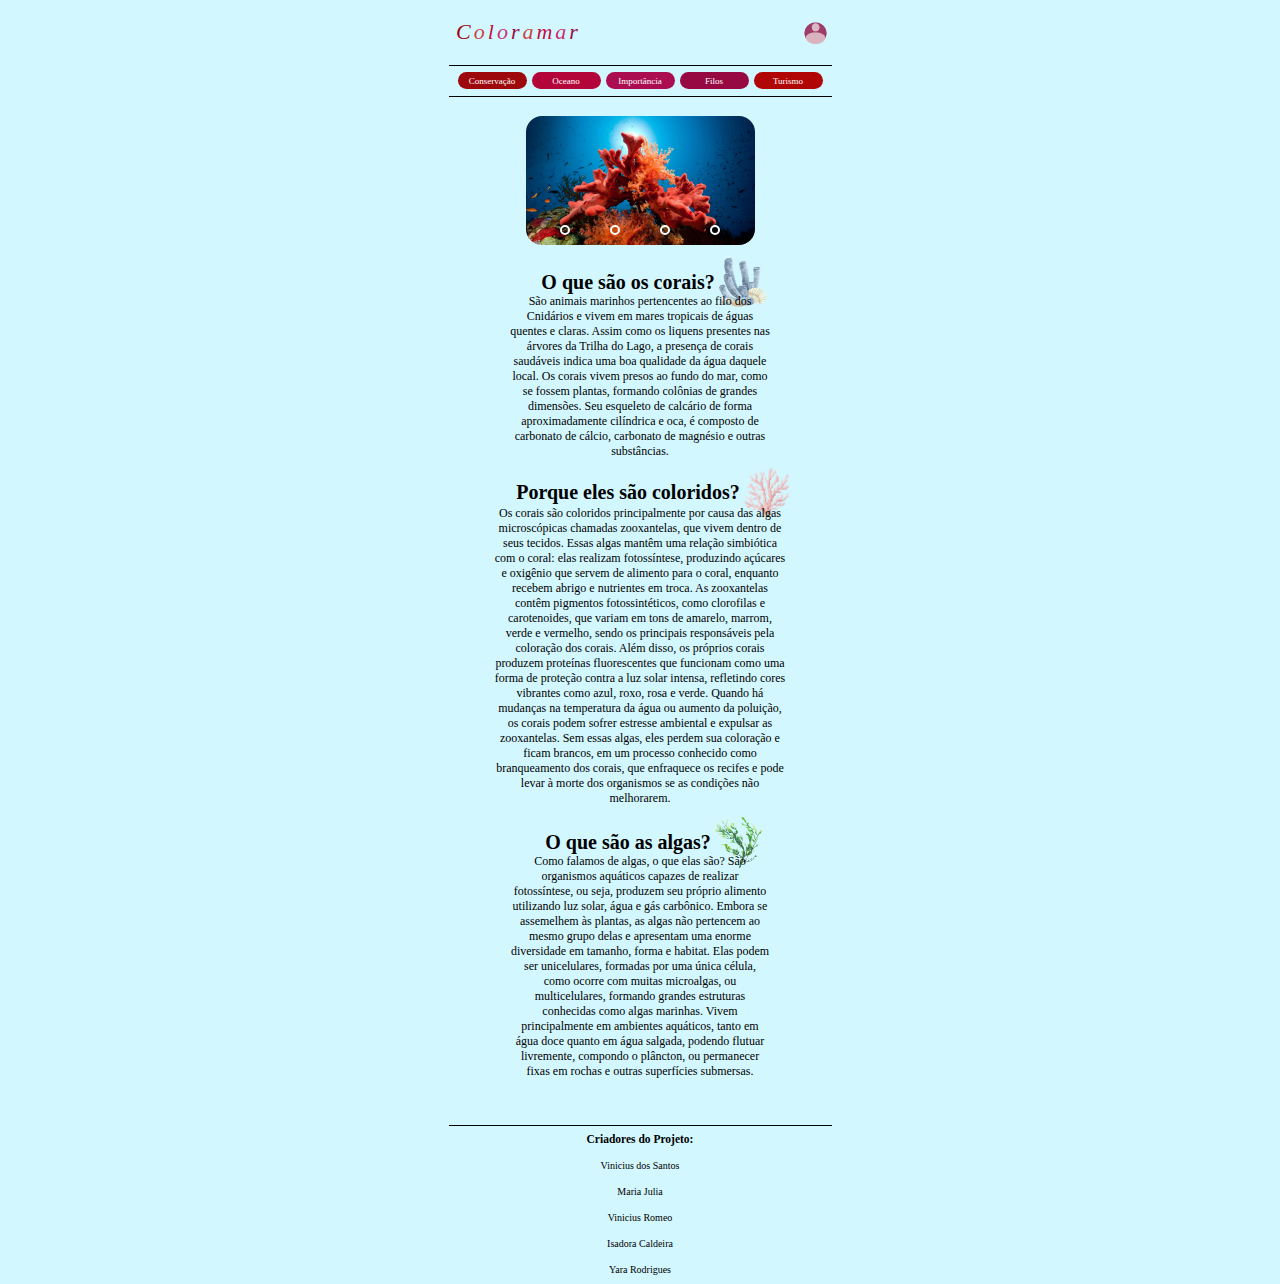
<file: index.html>
<!DOCTYPE html>
<html lang="pt-br">

<head>
    <meta charset="UTF-8">
    <meta name="viewport" content="width=device-width, initial-scale=1.0">
    <link rel="stylesheet" href="coloramar.css">
    <title>Pagina_Inicial</title>
</head>

<body>

    <nav class="menu3">
        <h1 class="titulo" style="color: #9C080B" >C<span class="titulo" style="color: rgba(203, 7, 7, 0.79);" >o</span><span class="titulo" style="color: rgba(194, 5, 62, 0.97);" >l</span><span class="titulo" style="color: rgba(201, 16, 96, 0.90);" >o</span><span class="titulo" style="color: #970942;" >r</span><span class="titulo" style="color: rgba(203, 7, 7, 0.79);" >a</span><span class="titulo" style="color: rgba(194, 5, 62, 0.97);" >m</span><span class="titulo" style="color: rgba(201, 16, 96, 0.90);" >a</span><span class="titulo" style="color: #970942;" >r</span></h1>
        <ul class="espaço"></ul>
        <a href="Login.html"><img class="bola" src="login.png"></a>
    </nav>

    <nav class="linhamenu">
        <ul class="linha"></ul>
    </nav>

    <nav class="menu">
        <ul class="retangulo1">
            <a class="distancia" href="Conservacao.html"><h1 class="trocapg">Conservação</h1></a>
        </ul>
        <ul class="retangulo2">
            <a class="distancia" href="oceano.html"><h1 class="trocapg">Oceano</h1></a>
        </ul>
        <ul class="retangulo3">
            <a class="distancia" href="Importancia.html"><h1 class="trocapg">Importância</h1></a>
        </ul>
        <ul class="retangulo4">
            <a class="distancia" href="filos.html"><h1 class="trocapg">Filos</h1></a>
        </ul>
        <ul class="retangulo5">
            <a class="distancia" href="turismo.html"><h1 class="trocapg">Turismo</h1></a>
        </ul>
    </nav>

    <nav class="linhamenu">
        <ul class="linha4"></ul>
    </nav>

    <div class="carrossel">
        <div class="slides">
            <input type="radio" name="radio-btn" id="radio1">
            <input type="radio" name="radio-btn" id="radio2">
            <input type="radio" name="radio-btn" id="radio3">
            <input type="radio" name="radio-btn" id="radio4">
            
            <div class="img1">
                <img src="Captura de tela 2025-10-27 213806.png">
            </div>
            <div class="img2">
                <img src="Captura de tela 2025-10-27 213624.png">
            </div>
            <div class="img3">
                <img src="82391a77c82cf7c58f6118a6738eaa40f2583dd2.jpg">
            </div>
            <div class="img4">
                <img src="c3f7c00534be53e0ed5fb66ba048757237139309.jpg">
            </div>
            <div class="nvg">
                <div class="btn1"></div>
                <div class="btn2"></div>
                <div class="btn3"></div>
                <div class="btn4"></div>
            </div>
        </div>
        <div class="nvgmnl">
            <label for="radio1" class="mnlbtn"></label>
            <label for="radio2" class="mnlbtn"></label>
            <label for="radio3" class="mnlbtn"></label>
            <label for="radio4" class="mnlbtn"></label>
        </div>
    </div>





    <nav class="menu5">
        <h1 class="perguntas">O que são os corais?</h1>
        <img class="png" src="recifes-de-coral-submarino-e-solha-em-fundo-isolado-ilustração-feita-aquarela-desenhada-à-mão-algas-marinhas-para-ícone-ou-274409384-removebg-preview 1.png">
    </nav>
    <section class="sectionEXP">
        <p class="explicacao1">São animais marinhos pertencentes ao filo dos Cnidários e vivem em mares tropicais de águas quentes e claras. Assim como os liquens presentes nas árvores da Trilha do Lago, a presença de corais saudáveis indica uma boa qualidade da água daquele local. Os corais vivem presos ao fundo do mar, como se fossem plantas, formando colônias de grandes dimensões. Seu esqueleto de calcário de forma aproximadamente cilíndrica e oca, é composto de carbonato de cálcio, carbonato de magnésio e outras substâncias.</p>
    </section>

    <nav class="menu8">
        <h1 class="perguntas">Porque eles são coloridos?</h1>
        <img class="png" src="ilustracao-em-aquarela-de-coral-rosa-isolado-em-fundo-transparente_433009-30814-removebg-preview 1.png">
    </nav>
    <section class="sectionEXP">
        <p class="explicacao2">Os corais são coloridos principalmente por causa das algas microscópicas chamadas zooxantelas, que vivem dentro de seus tecidos. Essas algas mantêm uma relação simbiótica com o coral: elas realizam fotossíntese, produzindo açúcares e oxigênio que servem de alimento para o coral, enquanto recebem abrigo e nutrientes em troca. As zooxantelas contêm pigmentos fotossintéticos, como clorofilas e carotenoides, que variam em tons de amarelo, marrom, verde e vermelho, sendo os principais responsáveis pela coloração dos corais. Além disso, os próprios corais produzem proteínas fluorescentes que funcionam como uma forma de proteção contra a luz solar intensa, refletindo cores vibrantes como azul, roxo, rosa e verde. Quando há mudanças na temperatura da água ou aumento da poluição, os corais podem sofrer estresse ambiental e expulsar as zooxantelas. Sem essas algas, eles perdem sua coloração e ficam brancos, em um processo conhecido como branqueamento dos corais, que enfraquece os recifes e pode levar à morte dos organismos se as condições não melhorarem.</p>
    </section>

    <nav class="menu9">
        <h1 class="perguntas">O que são as algas?</h1>
        <img class="png" src="ilustracao-vibrante-de-algas-marinhas-em-aquarela_632498-24161-removebg-preview 1.png">
    </nav>
    <section class="sectionEXP">
        <p class="explicacao3">Como falamos de algas, o que elas são?  São organismos aquáticos capazes de realizar fotossíntese, ou seja, produzem seu próprio alimento utilizando luz solar, água e gás carbônico. Embora se assemelhem às plantas, as algas não pertencem ao mesmo grupo delas e apresentam uma enorme diversidade em tamanho, forma e habitat. Elas podem ser unicelulares, formadas por uma única célula, como ocorre com muitas microalgas, ou multicelulares, formando grandes estruturas conhecidas como algas marinhas. Vivem principalmente em ambientes aquáticos, tanto em água doce quanto em água salgada, podendo flutuar livremente, compondo o plâncton, ou permanecer fixas em rochas e outras superfícies submersas.</p>
    </section>


    <nav class="linhamenu">
        <ul class="linha"></ul>
    </nav>

    <nav class="menu4">
        <h1 class="criadores" style="color: #000000">Criadores do Projeto: </h1>
        <p class="nomes">Vinicius dos Santos</p>
        <p class="nomes">Maria Julia</p>
        <p class="nomes">Vinicius Romeo</p>
        <p class="nomes">Isadora Caldeira</p>
        <p class="nomes">Yara Rodrigues</p>
    </nav>
    <script src="Coloramar.js"></script>
</body>
</file>
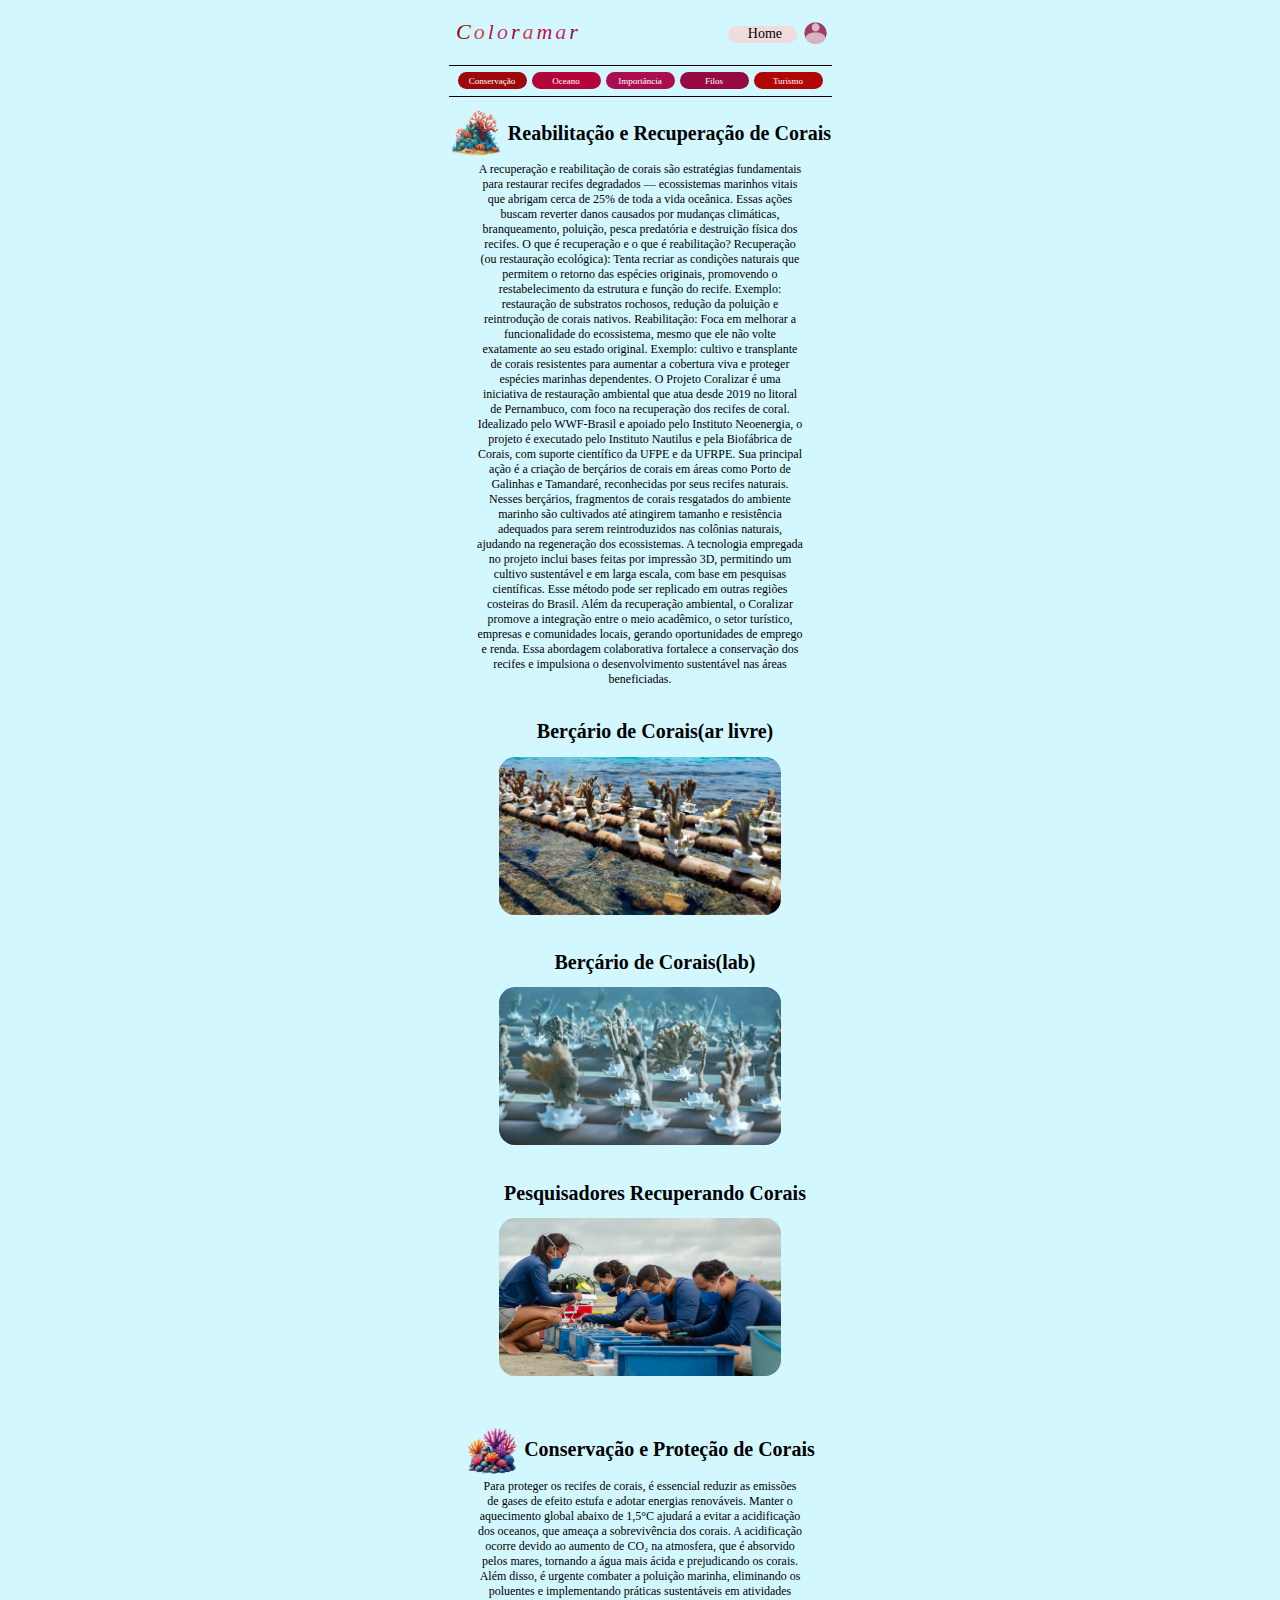
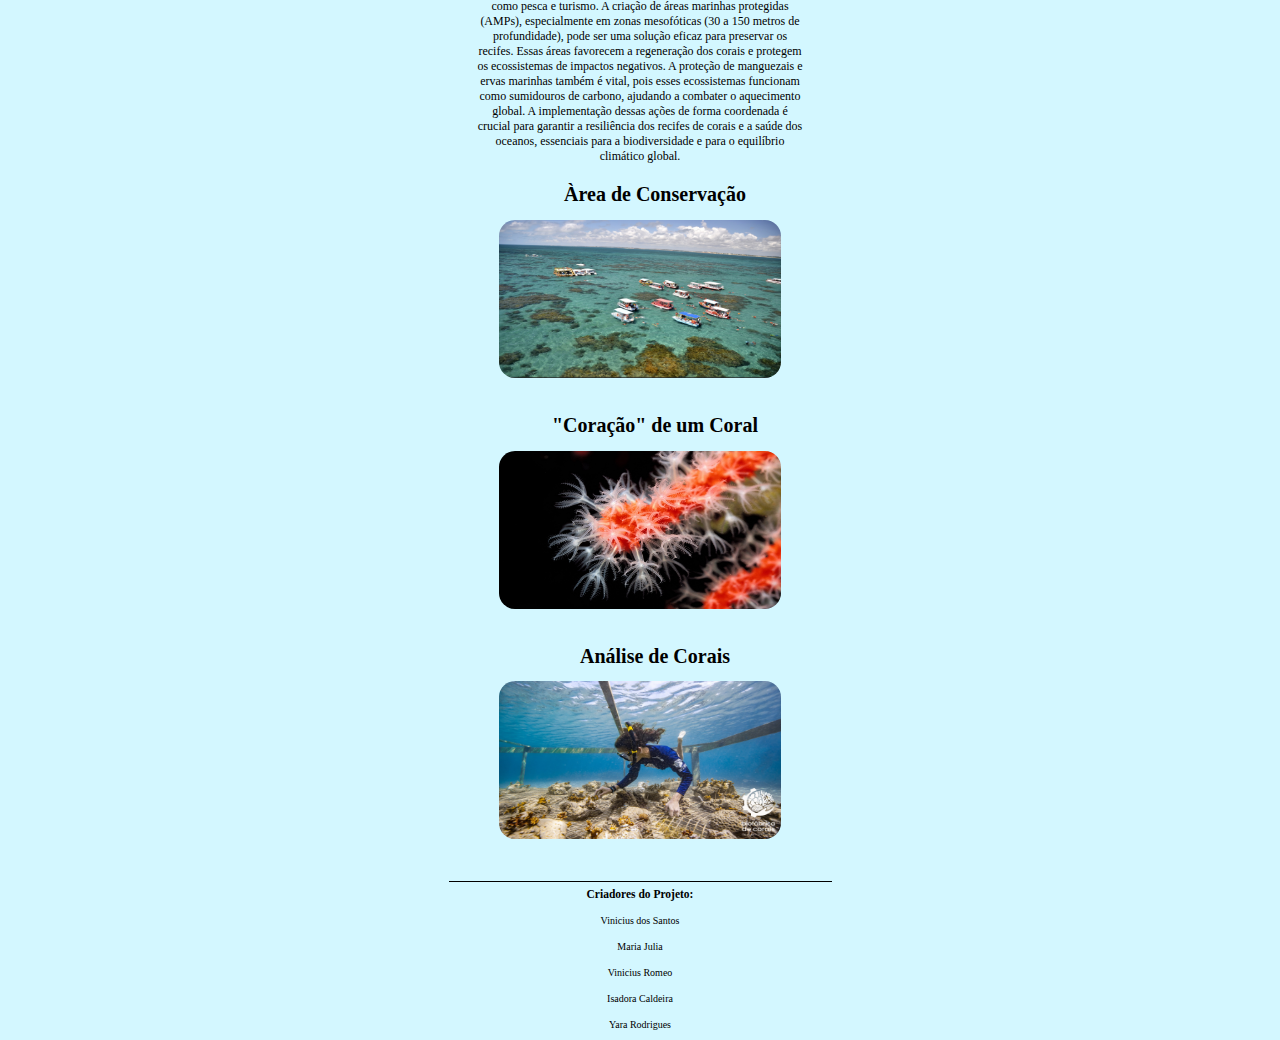
<file: Conservacao.html>
<!DOCTYPE html>
<html lang="pt-br">

<head>
    <meta charset="UTF-8">
    <meta name="viewport" content="width=device-width, initial-scale=1.0">
    <link rel="stylesheet" href="coloramar.css">
    <title>Conservacao</title>
</head>

<body>

    <nav class="menu3">
        <h1 class="titulo" style="color: #9C080B" >C<span class="titulo" style="color: rgba(203, 7, 7, 0.79);" >o</span><span class="titulo" style="color: rgba(194, 5, 62, 0.97);" >l</span><span class="titulo" style="color: rgba(201, 16, 96, 0.90);" >o</span><span class="titulo" style="color: #970942;" >r</span><span class="titulo" style="color: rgba(203, 7, 7, 0.79);" >a</span><span class="titulo" style="color: rgba(194, 5, 62, 0.97);" >m</span><span class="titulo" style="color: rgba(201, 16, 96, 0.90);" >a</span><span class="titulo" style="color: #970942;" >r</span></h1>
        <ul class="retangulo9">
            <a class="letra" href="index.html"><h1 class="pgi1">Home</h1></a>
        </ul>
        <a href="Login.html"><img class="bola" src="login.png"></a>
    </nav>

    <nav class="linhamenu">
        <ul class="linha"></ul>
    </nav>

    <nav class="menu">
        <ul class="retangulo1">
            <a class="distancia" href="Conservacao.html"><h1 class="trocapg">Conservação</h1></a>
        </ul>
        <ul class="retangulo2">
            <a class="distancia" href="oceano.html"><h1 class="trocapg">Oceano</h1></a>
        </ul>
        <ul class="retangulo3">
            <a class="distancia" href="Importancia.html"><h1 class="trocapg">Importância</h1></a>
        </ul>
        <ul class="retangulo4">
            <a class="distancia" href="filos.html"><h1 class="trocapg">Filos</h1></a>
        </ul>
        <ul class="retangulo5">
            <a class="distancia" href="turismo.html"><h1 class="trocapg">Turismo</h1></a>
        </ul>
    </nav>

    <nav class="linhamenu">
        <ul class="linha4"></ul>
    </nav>

    
    <nav class="menu5">
        <img class="png" src="9ef5d788c490a0cc2743f6e67a67fe86362331ed.png">
        <h1 class="perguntasinicio1">Reabilitação e Recuperação de Corais</h1>
    </nav>
    <section class="sectionEXP">
        <p class="explicacao8">
A recuperação e reabilitação de corais são estratégias fundamentais para restaurar recifes degradados — ecossistemas marinhos vitais que abrigam cerca de 25% de toda a vida oceânica. Essas ações buscam reverter danos causados por mudanças climáticas, branqueamento, poluição, pesca predatória e destruição física dos recifes.

O que é recuperação e o que é reabilitação?

Recuperação (ou restauração ecológica): Tenta recriar as condições naturais que permitem o retorno das espécies originais, promovendo o restabelecimento da estrutura e função do recife. Exemplo: restauração de substratos rochosos, redução da poluição e reintrodução de corais nativos.

Reabilitação: Foca em melhorar a funcionalidade do ecossistema, mesmo que ele não volte exatamente ao seu estado original. Exemplo: cultivo e transplante de corais resistentes para aumentar a cobertura viva e proteger espécies marinhas dependentes.

O Projeto Coralizar é uma iniciativa de restauração ambiental que atua desde 2019 no litoral de Pernambuco, com foco na recuperação dos recifes de coral. Idealizado pelo WWF-Brasil e apoiado pelo Instituto Neoenergia, o projeto é executado pelo Instituto Nautilus e pela Biofábrica de Corais, com suporte científico da UFPE e da UFRPE.
Sua principal ação é a criação de berçários de corais em áreas como Porto de Galinhas e Tamandaré, reconhecidas por seus recifes naturais. Nesses berçários, fragmentos de corais resgatados do ambiente marinho são cultivados até atingirem tamanho e resistência adequados para serem reintroduzidos nas colônias naturais, ajudando na regeneração dos ecossistemas.
A tecnologia empregada no projeto inclui bases feitas por impressão 3D, permitindo um cultivo sustentável e em larga escala, com base em pesquisas científicas. Esse método pode ser replicado em outras regiões costeiras do Brasil.
Além da recuperação ambiental, o Coralizar promove a integração entre o meio acadêmico, o setor turístico, empresas e comunidades locais, gerando oportunidades de emprego e renda. Essa abordagem colaborativa fortalece a conservação dos recifes e impulsiona o desenvolvimento sustentável nas áreas beneficiadas.
</p>
    </section>

    <nav class="menuIMG">
        <h1 class="perguntas">Berçário de Corais(ar livre)</h1>
        <img class="mostruario" src="e29cd9165ff8f480639eeb78edb776599e8a2b29.png">
    </nav>

    <nav class="menuIMG">
        <h1 class="perguntas">Berçário de Corais(lab)</h1>
        <img class="mostruario" src="Captura de tela 2025-10-27 213535.png">
    </nav>

    <nav class="menuIMG">
        <h1 class="perguntas">Pesquisadores Recuperando Corais</h1>
        <img class="mostruario" id="imgespecial" src="Captura de tela 2025-10-27 213916.png">
    </nav>

    <nav class="menu5">
        <img class="png" src="ccf813547bf4d6aa9010f508356459da60e026ba.png">
        <h1 class="perguntasinicio1">Conservação e Proteção de Corais</h1>
    </nav>
    <section class="sectionEXP">
        <p class="explicacao9">Para proteger os recifes de corais, é essencial reduzir as emissões de gases de efeito estufa e adotar energias renováveis. Manter o aquecimento global abaixo de 1,5°C ajudará a evitar a acidificação dos oceanos, que ameaça a sobrevivência dos corais. A acidificação ocorre devido ao aumento de CO₂ na atmosfera, que é absorvido pelos mares, tornando a água mais ácida e prejudicando os corais. Além disso, é urgente combater a poluição marinha, eliminando os poluentes e implementando práticas sustentáveis em atividades como pesca e turismo.
A criação de áreas marinhas protegidas (AMPs), especialmente em zonas mesofóticas (30 a 150 metros de profundidade), pode ser uma solução eficaz para preservar os recifes. Essas áreas favorecem a regeneração dos corais e protegem os ecossistemas de impactos negativos. A proteção de manguezais e ervas marinhas também é vital, pois esses ecossistemas funcionam como sumidouros de carbono, ajudando a combater o aquecimento global.
A implementação dessas ações de forma coordenada é crucial para garantir a resiliência dos recifes de corais e a saúde dos oceanos, essenciais para a biodiversidade e para o equilíbrio climático global.</p>
       </section>

    <nav class="menuIMG">
        <h1 class="perguntas">Àrea de Conservação</h1>
        <img class="mostruario" src="Captura de tela 2025-10-27 213957.png">
    </nav>

    <nav class="menuIMG">
        <h1 class="perguntas">"Coração" de um Coral</h1>
        <img class="mostruario" src="b15cf0c0bb00068b3f133f16bbd45ad3e240de4a.png">
    </nav>

    <nav class="menuIMG">
        <h1 class="perguntas">Análise de Corais</h1>
        <img class="mostruario" id="imgespecial" src="Captura de tela 2025-10-27 213839.png">
    </nav>
    



    <nav class="linhamenu">
        <ul class="linha"></ul>
    </nav>

    <nav class="menu4">
        <h1 class="criadores" style="color: #000000">Criadores do Projeto: </h1>
        <p class="nomes">Vinicius dos Santos</p>
        <p class="nomes">Maria Julia</p>
        <p class="nomes">Vinicius Romeo</p>
        <p class="nomes">Isadora Caldeira</p>
        <p class="nomes">Yara Rodrigues</p>
    </nav>
    <script src="Coloramar.js"></script>
</body>
</file>
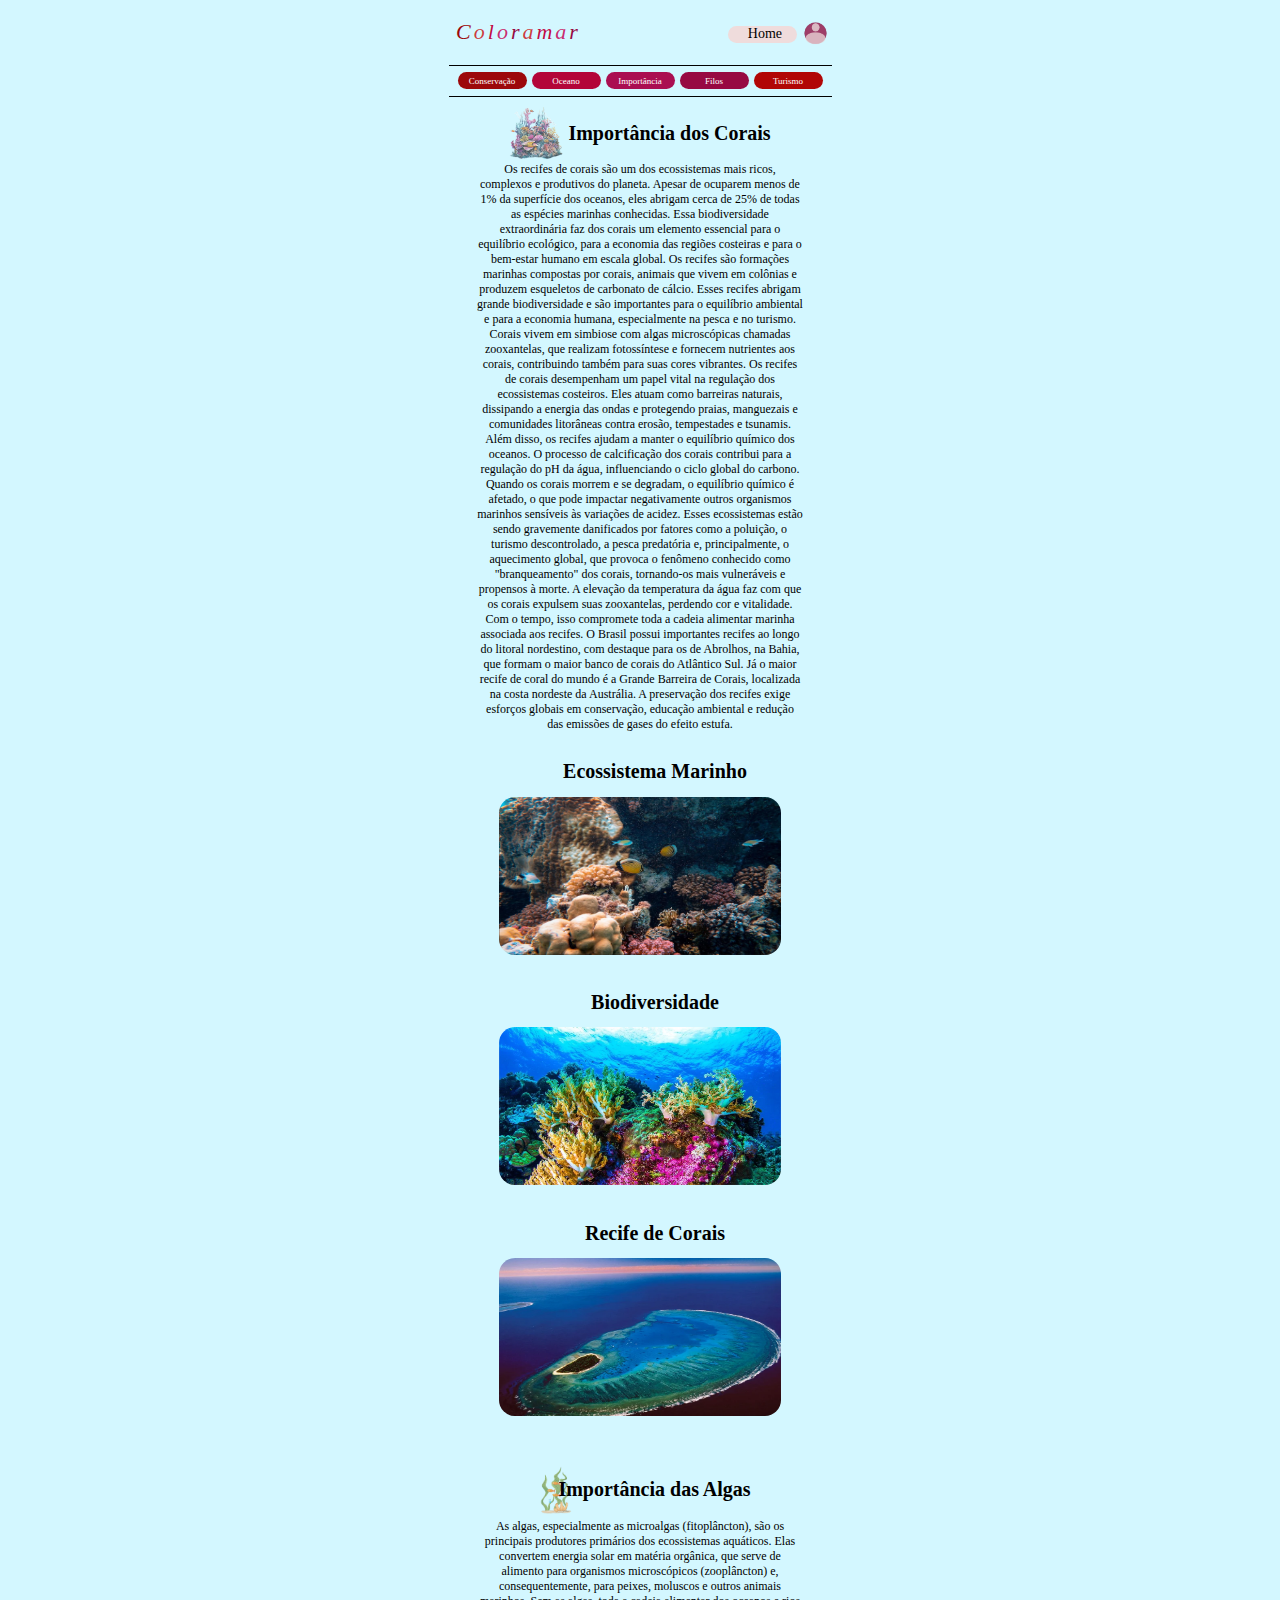
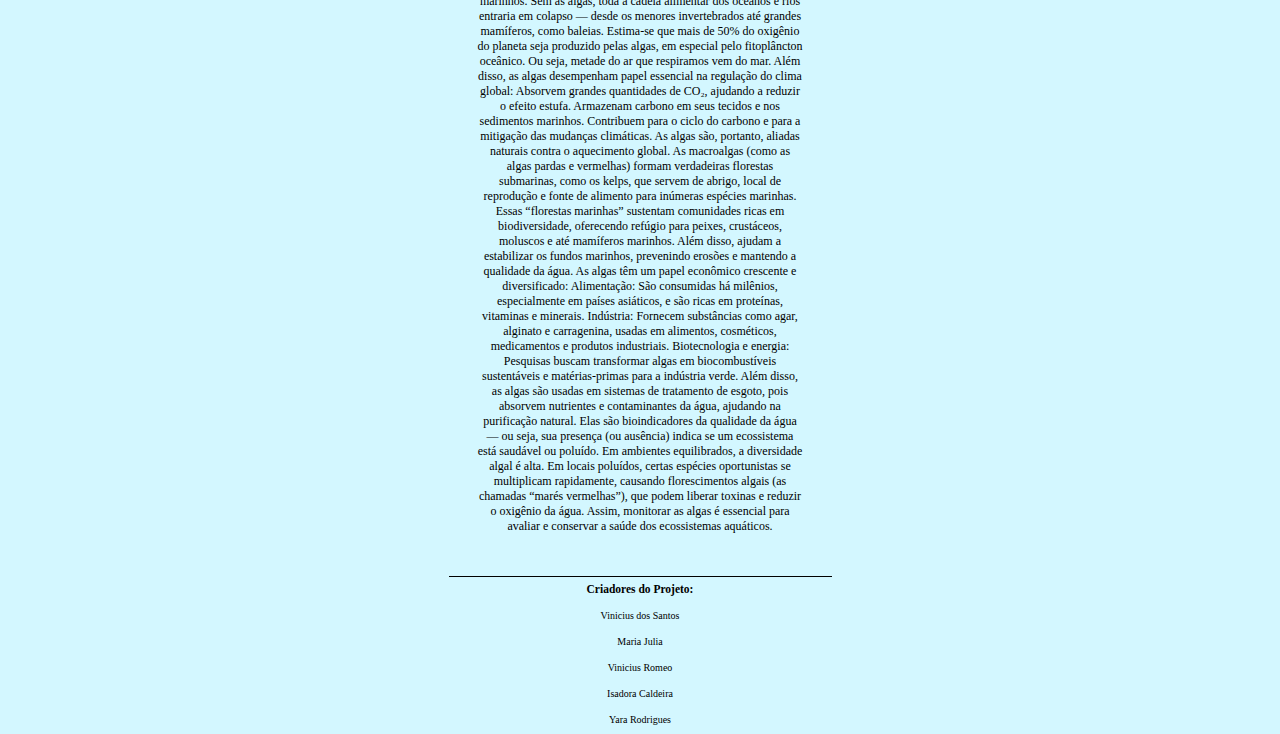
<file: Importancia.html>
<!DOCTYPE html>
<html lang="pt-br">

<head>
    <meta charset="UTF-8">
    <meta name="viewport" content="width=device-width, initial-scale=1.0">
    <link rel="stylesheet" href="coloramar.css">
    <title>Importancia</title>
</head>

<body>

    <nav class="menu3">
        <h1 class="titulo" style="color: #9C080B" >C<span class="titulo" style="color: rgba(203, 7, 7, 0.79);" >o</span><span class="titulo" style="color: rgba(194, 5, 62, 0.97);" >l</span><span class="titulo" style="color: rgba(201, 16, 96, 0.90);" >o</span><span class="titulo" style="color: #970942;" >r</span><span class="titulo" style="color: rgba(203, 7, 7, 0.79);" >a</span><span class="titulo" style="color: rgba(194, 5, 62, 0.97);" >m</span><span class="titulo" style="color: rgba(201, 16, 96, 0.90);" >a</span><span class="titulo" style="color: #970942;" >r</span></h1>
        <ul class="retangulo9">
            <a class="letra" href="index.html"><h1 class="pgi1">Home</h1></a>
        </ul>
        <a href="Login.html"><img class="bola" src="login.png"></a>
    </nav>

    <nav class="linhamenu">
        <ul class="linha"></ul>
    </nav>

    <nav class="menu">
        <ul class="retangulo1">
            <a class="distancia" href="Conservacao.html"><h1 class="trocapg">Conservação</h1></a>
        </ul>
        <ul class="retangulo2">
            <a class="distancia" href="oceano.html"><h1 class="trocapg">Oceano</h1></a>
        </ul>
        <ul class="retangulo3">
            <a class="distancia" href="Importancia.html"><h1 class="trocapg">Importância</h1></a>
        </ul>
        <ul class="retangulo4">
            <a class="distancia" href="filos.html"><h1 class="trocapg">Filos</h1></a>
        </ul>
        <ul class="retangulo5">
            <a class="distancia" href="turismo.html"><h1 class="trocapg">Turismo</h1></a>
        </ul>
    </nav>

    <nav class="linhamenu">
        <ul class="linha4"></ul>
    </nav>

    
    <nav class="menu5">
        <img class="png" src="spirited-mothers-day-holiday-wishes-222024-png-images-png_10536486-removebg-preview 1.png">
        <h1 class="perguntasinicio1">Importância dos Corais</h1>
    </nav>
    <section class="sectionEXP">
        <p class="explicacao4">Os recifes de corais são um dos ecossistemas mais ricos, complexos e produtivos do planeta. Apesar de ocuparem menos de 1% da superfície dos oceanos, eles abrigam cerca de 25% de todas as espécies marinhas conhecidas. Essa biodiversidade extraordinária faz dos corais um elemento essencial para o equilíbrio ecológico, para a economia das regiões costeiras e para o bem-estar humano em escala global.

Os recifes  são formações marinhas compostas por corais, animais que vivem em colônias e produzem esqueletos de carbonato de cálcio. Esses recifes abrigam grande biodiversidade e são importantes para o equilíbrio ambiental e para a economia humana, especialmente na pesca e no turismo. Corais vivem em simbiose com algas microscópicas chamadas zooxantelas, que realizam fotossíntese e fornecem nutrientes aos corais, contribuindo também para suas cores vibrantes.

Os recifes de corais desempenham um papel vital na regulação dos ecossistemas costeiros. Eles atuam como barreiras naturais, dissipando a energia das ondas e protegendo praias, manguezais e comunidades litorâneas contra erosão, tempestades e tsunamis.
Além disso, os recifes ajudam a manter o equilíbrio químico dos oceanos. O processo de calcificação dos corais contribui para a regulação do pH da água, influenciando o ciclo global do carbono. Quando os corais morrem e se degradam, o equilíbrio químico é afetado, o que pode impactar negativamente outros organismos marinhos sensíveis às variações de acidez.


Esses ecossistemas estão sendo gravemente danificados por fatores como a poluição, o turismo descontrolado, a pesca predatória e, principalmente, o aquecimento global, que provoca o fenômeno conhecido como "branqueamento" dos corais, tornando-os mais vulneráveis e propensos à morte. A elevação da temperatura da água faz com que os corais expulsem suas zooxantelas, perdendo cor e vitalidade. Com o tempo, isso compromete toda a cadeia alimentar marinha associada aos recifes. O Brasil possui importantes recifes ao longo do litoral nordestino, com destaque para os de Abrolhos, na Bahia, que formam o maior banco de corais do Atlântico Sul. Já o maior recife de coral do mundo é a Grande Barreira de Corais, localizada na costa nordeste da Austrália.  A preservação dos recifes exige esforços globais em conservação, educação ambiental e redução das emissões de gases do efeito estufa.</p>
    </section>

    <nav class="menuIMG">
        <h1 class="perguntas">Ecossistema Marinho</h1>
        <img class="mostruario" src="Captura de tela 2025-10-27 213722.png">
    </nav>

    <nav class="menuIMG">
        <h1 class="perguntas">Biodiversidade</h1>
        <img class="mostruario" src="f57663db032320cc6e92642eccf6f3f8ad22260b.png">
    </nav>

    <nav class="menuIMG">
        <h1 class="perguntas">Recife de Corais</h1>
        <img class="mostruario" id="imgespecial" src="6dfe43fdb453a6559d80380a275a404ebac67508.png">
    </nav>

    <nav class="menu5">
        <img class="png" src="images-removebg-preview (1) 1.png">
        <h1 class="perguntasinicio2">Importância das Algas</h1>
    </nav>
    <section class="sectionEXP">
        <p class="explicacao5">As algas, especialmente as microalgas (fitoplâncton), são os principais produtores primários dos ecossistemas aquáticos. Elas convertem energia solar em matéria orgânica, que serve de alimento para organismos microscópicos (zooplâncton) e, consequentemente, para peixes, moluscos e outros animais marinhos. Sem as algas, toda a cadeia alimentar dos oceanos e rios entraria em colapso — desde os menores invertebrados até grandes mamíferos, como baleias. 

Estima-se que mais de 50% do oxigênio do planeta seja produzido pelas algas, em especial pelo fitoplâncton oceânico. Ou seja, metade do ar que respiramos vem do mar. Além disso, as algas desempenham papel essencial na regulação do clima global: Absorvem grandes quantidades de CO₂, ajudando a reduzir o efeito estufa. Armazenam carbono em seus tecidos e nos sedimentos marinhos. Contribuem para o ciclo do carbono e para a mitigação das mudanças climáticas. As algas são, portanto, aliadas naturais contra o aquecimento global. 

As macroalgas (como as algas pardas e vermelhas) formam verdadeiras florestas submarinas, como os kelps, que servem de abrigo, local de reprodução e fonte de alimento para inúmeras espécies marinhas. Essas “florestas marinhas” sustentam comunidades ricas em biodiversidade, oferecendo refúgio para peixes, crustáceos, moluscos e até mamíferos marinhos. Além disso, ajudam a estabilizar os fundos marinhos, prevenindo erosões e mantendo a qualidade da água. 

As algas têm um papel econômico crescente e diversificado:
Alimentação: São consumidas há milênios, especialmente em países asiáticos, e são ricas em proteínas, vitaminas e minerais.
Indústria: Fornecem substâncias como agar, alginato e carragenina, usadas em alimentos, cosméticos, medicamentos e produtos industriais.
Biotecnologia e energia: Pesquisas buscam transformar algas em biocombustíveis sustentáveis e matérias-primas para a indústria verde.
Além disso, as algas são usadas em sistemas de tratamento de esgoto, pois absorvem nutrientes e contaminantes da água, ajudando na purificação natural.

Elas são bioindicadores da qualidade da água — ou seja, sua presença (ou ausência) indica se um ecossistema está saudável ou poluído.  Em ambientes equilibrados, a diversidade algal é alta.  Em locais poluídos, certas espécies oportunistas se multiplicam rapidamente, causando florescimentos algais (as chamadas “marés vermelhas”), que podem liberar toxinas e reduzir o oxigênio da água.  Assim, monitorar as algas é essencial para avaliar e conservar a saúde dos ecossistemas aquáticos.</p>
    </section>
    



    <nav class="linhamenu">
        <ul class="linha"></ul>
    </nav>

    <nav class="menu4">
        <h1 class="criadores" style="color: #000000">Criadores do Projeto: </h1>
        <p class="nomes">Vinicius dos Santos</p>
        <p class="nomes">Maria Julia</p>
        <p class="nomes">Vinicius Romeo</p>
        <p class="nomes">Isadora Caldeira</p>
        <p class="nomes">Yara Rodrigues</p>
    </nav>
    <script src="Coloramar.js"></script>
</body>
</file>
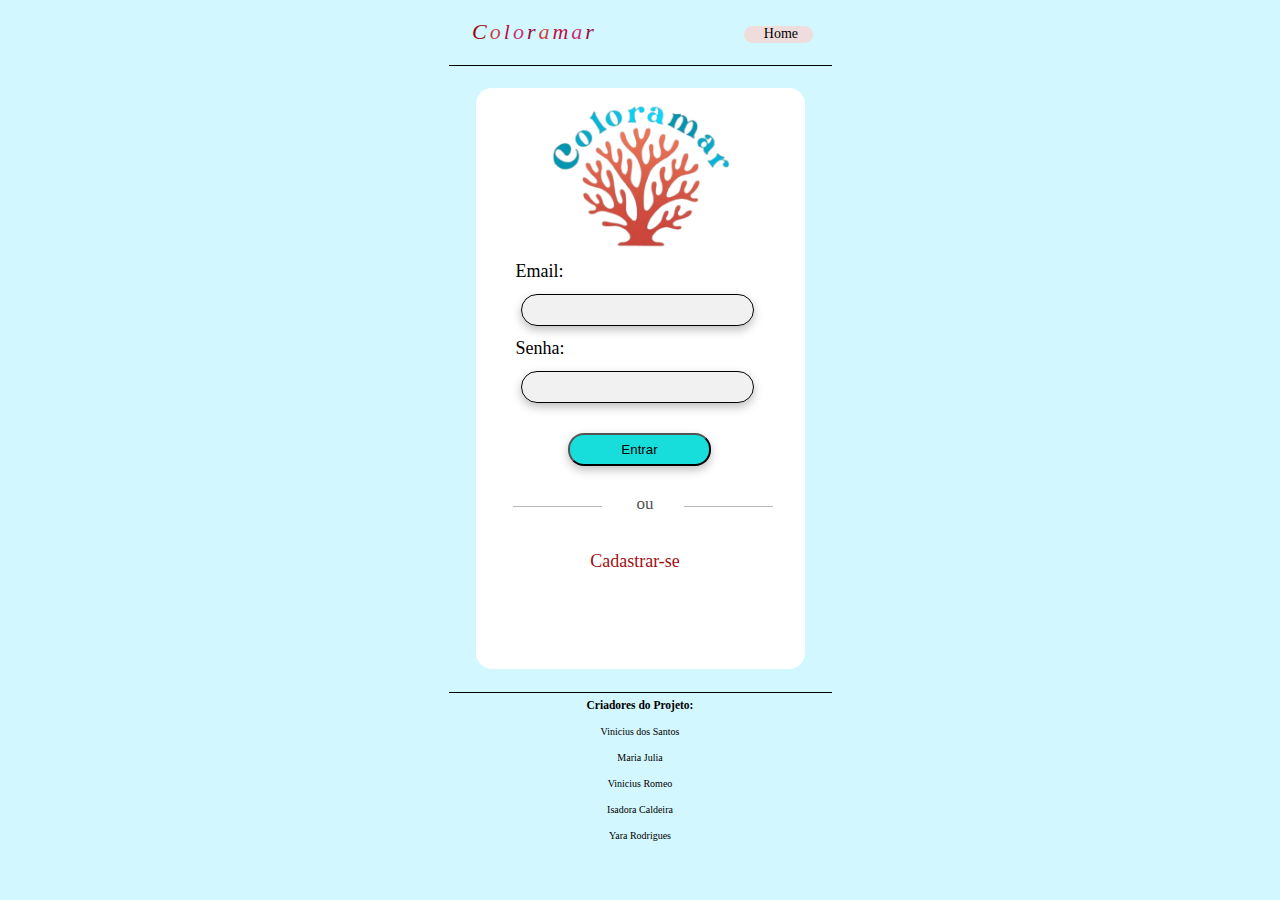
<file: Login.html>
<!DOCTYPE html>
<html lang="pt-br">

<head>
    <meta charset="UTF-8">
    <meta name="viewport" content="width=device-width, initial-scale=1.0">
    <link rel="stylesheet" href="coloramar.css">
    <title>Login</title>
</head>

<body>

    <nav class="menu3">
        <h1 class="titulo" style="color: #9C080B" >C<span class="titulo" style="color: rgba(203, 7, 7, 0.79);" >o</span><span class="titulo" style="color: rgba(194, 5, 62, 0.97);" >l</span><span class="titulo" style="color: rgba(201, 16, 96, 0.90);" >o</span><span class="titulo" style="color: #970942;" >r</span><span class="titulo" style="color: rgba(203, 7, 7, 0.79);" >a</span><span class="titulo" style="color: rgba(194, 5, 62, 0.97);" >m</span><span class="titulo" style="color: rgba(201, 16, 96, 0.90);" >a</span><span class="titulo" style="color: #970942;" >r</span></h1>
        <ul class="retangulo9">
            <a href="index.html"><h1 class="pgi1">Home</h1></a>
        </ul>
    </nav>

    <nav class="linhamenu">
        <ul class="linha"></ul>
    </nav>

    <nav class="menu7">
        <ul class="retangulo13">
            <img src="coloramar.png">
            <form name="formulario">
                <h1>Email:</h1>
                <input type="email" name="email" id="email">
                <h1>Senha:</h1>
                <input type="password" name="senha" id="senha">
            </form>
            <button id="botao" onclick="verificador2()">Entrar</button>
            <div class="separação">
                <p class="linha2"></p>
                <p class="meio">ou</p>
                <p class="linha3"></p>
            </div>
            <a class="trocarpg" href="Cadastro.html">Cadastrar-se</a>
            <p class="aviso" id="verificar"></p>
        </ul>
        
    </nav>
    
        
    <nav class="linhamenu">
        <ul class="linha"></ul>
    </nav>

    <nav class="menu4">
        <h1 class="criadores" style="color: #000000">Criadores do Projeto: </h1>
        <p class="nomes">Vinicius dos Santos</p>
        <p class="nomes">Maria Julia</p>
        <p class="nomes">Vinicius Romeo</p>
        <p class="nomes">Isadora Caldeira</p>
        <p class="nomes">Yara Rodrigues</p>
    </nav>

    <script src="Login.js"></script>

</body>
</file>
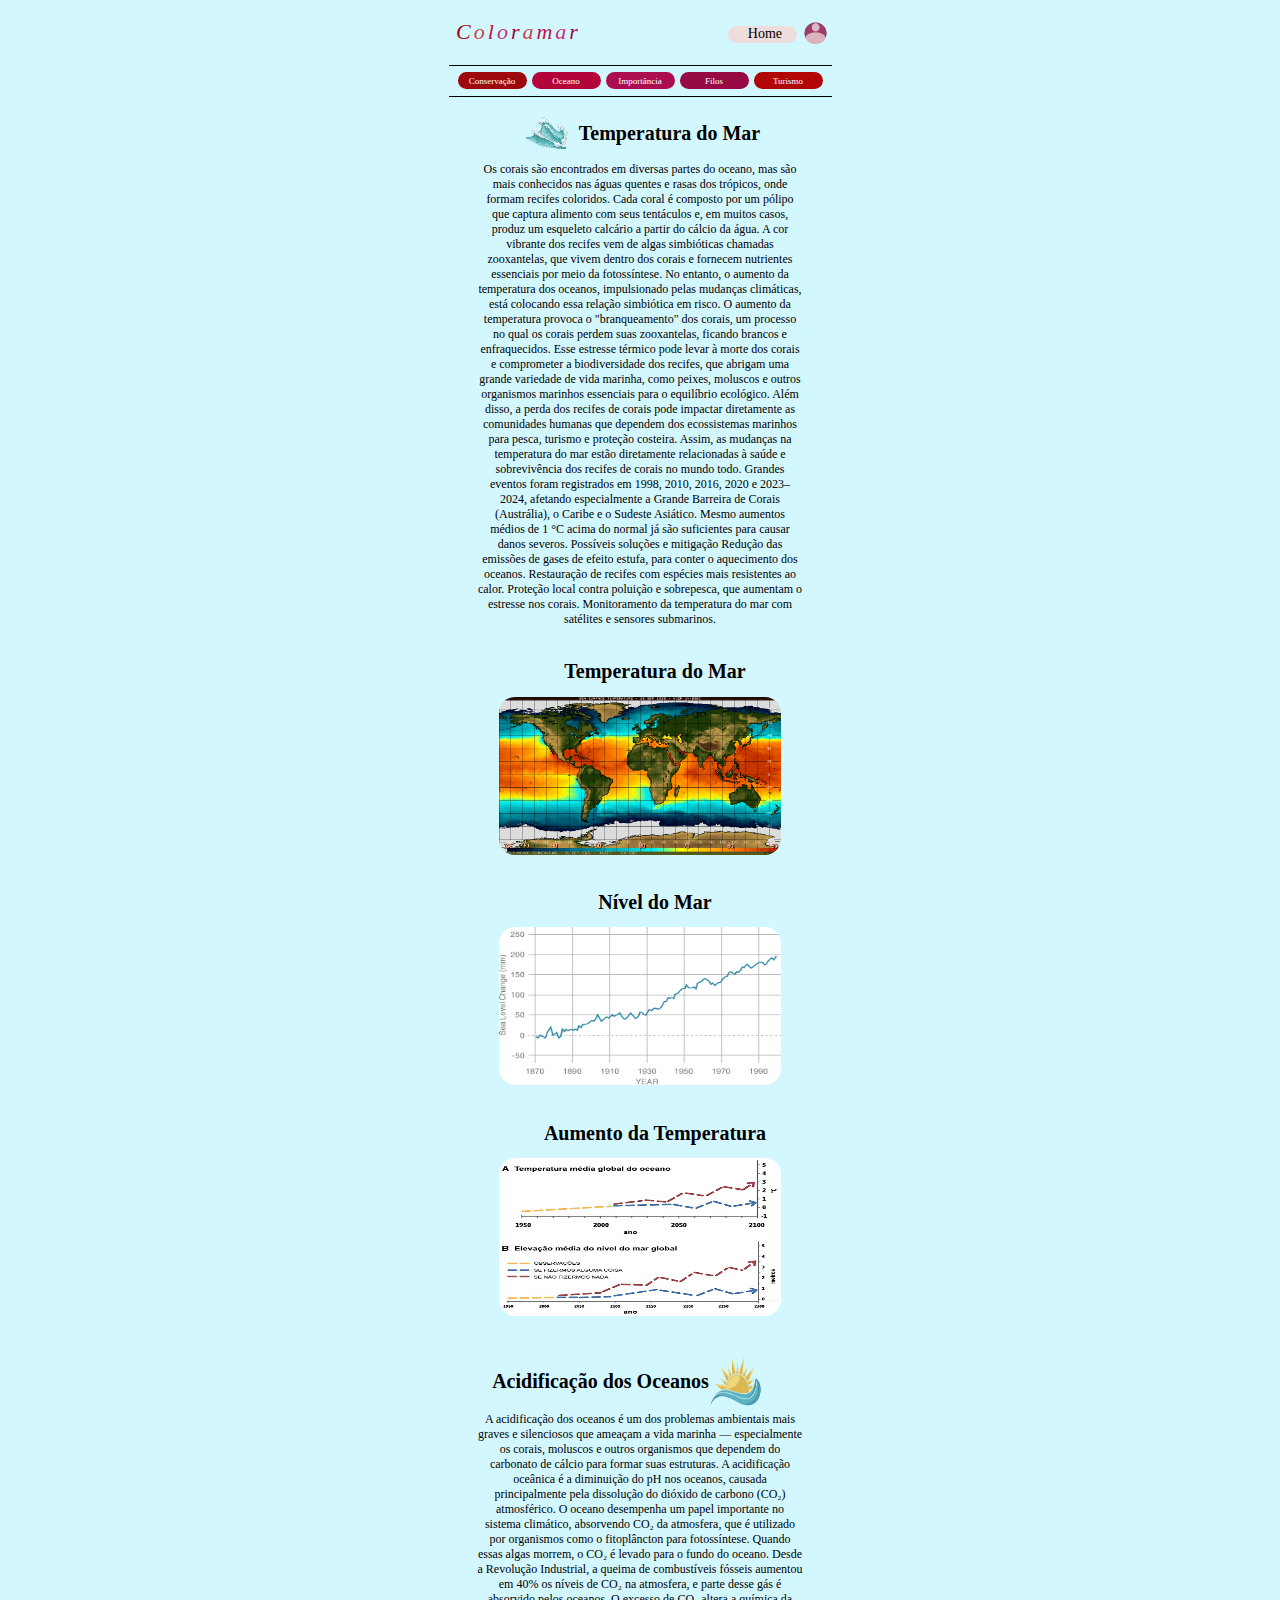
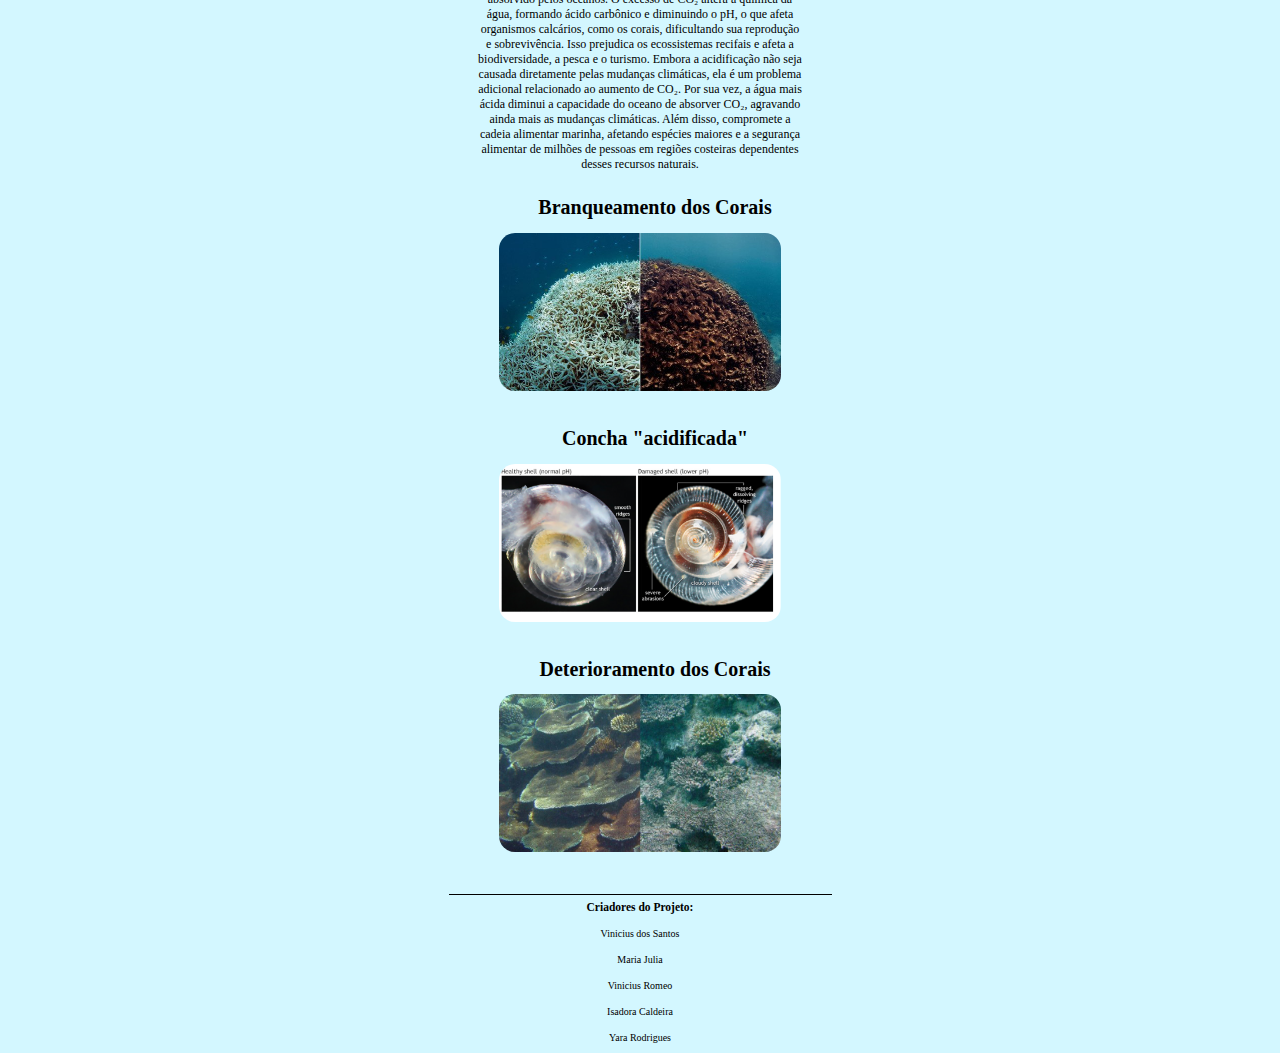
<file: oceano.html>
<!DOCTYPE html>
<html lang="pt-br">

<head>
    <meta charset="UTF-8">
    <meta name="viewport" content="width=device-width, initial-scale=1.0">
    <link rel="stylesheet" href="coloramar.css">
    <title>Oceano</title>
</head>

<body>

    <nav class="menu3">
        <h1 class="titulo" style="color: #9C080B" >C<span class="titulo" style="color: rgba(203, 7, 7, 0.79);" >o</span><span class="titulo" style="color: rgba(194, 5, 62, 0.97);" >l</span><span class="titulo" style="color: rgba(201, 16, 96, 0.90);" >o</span><span class="titulo" style="color: #970942;" >r</span><span class="titulo" style="color: rgba(203, 7, 7, 0.79);" >a</span><span class="titulo" style="color: rgba(194, 5, 62, 0.97);" >m</span><span class="titulo" style="color: rgba(201, 16, 96, 0.90);" >a</span><span class="titulo" style="color: #970942;" >r</span></h1>
        <ul class="retangulo9">
            <a class="letra" href="index.html"><h1 class="pgi1">Home</h1></a>
        </ul>
        <a href="Login.html"><img class="bola" src="login.png"></a>
    </nav>

    <nav class="linhamenu">
        <ul class="linha"></ul>
    </nav>

    <nav class="menu">
        <ul class="retangulo1">
            <a class="distancia" href="Conservacao.html"><h1 class="trocapg">Conservação</h1></a>
        </ul>
        <ul class="retangulo2">
            <a class="distancia" href="oceano.html"><h1 class="trocapg">Oceano</h1></a>
        </ul>
        <ul class="retangulo3">
            <a class="distancia" href="Importancia.html"><h1 class="trocapg">Importância</h1></a>
        </ul>
        <ul class="retangulo4">
            <a class="distancia" href="filos.html"><h1 class="trocapg">Filos</h1></a>
        </ul>
        <ul class="retangulo5">
            <a class="distancia" href="turismo.html"><h1 class="trocapg">Turismo</h1></a>
        </ul>
    </nav>

    <nav class="linhamenu">
        <ul class="linha4"></ul>
    </nav>

    
    <nav class="menu5">
        <img class="png" src="onda-de-água-do-mar-tempestuosa-isolada-em-fundo-branco-desenho-ondas-tempestuoso-isolado-azul-no-estilo-desenhado-à-mão-162701728-removebg-preview 1.png">
        <h1 class="perguntasinicio1">Temperatura do Mar</h1>
    </nav>
    <section class="sectionEXP">
        <p class="explicacao6">Os corais são encontrados em diversas partes do oceano, mas são mais conhecidos nas águas quentes e rasas dos trópicos, onde formam recifes coloridos. Cada coral é composto por um pólipo que captura alimento com seus tentáculos e, em muitos casos, produz um esqueleto calcário a partir do cálcio da água. A cor vibrante dos recifes vem de algas simbióticas chamadas zooxantelas, que vivem dentro dos corais e fornecem nutrientes essenciais por meio da fotossíntese. No entanto, o aumento da temperatura dos oceanos, impulsionado pelas mudanças climáticas, está colocando essa relação simbiótica em risco. O aumento da temperatura provoca o "branqueamento" dos corais, um processo no qual os corais perdem suas zooxantelas, ficando brancos e enfraquecidos. Esse estresse térmico pode levar à morte dos corais e comprometer a biodiversidade dos recifes, que abrigam uma grande variedade de vida marinha, como peixes, moluscos e outros organismos marinhos essenciais para o equilíbrio ecológico. Além disso, a perda dos recifes de corais pode impactar diretamente as comunidades humanas que dependem dos ecossistemas marinhos para pesca, turismo e proteção costeira. Assim, as mudanças na temperatura do mar estão diretamente relacionadas à saúde e sobrevivência dos recifes de corais no mundo todo.

Grandes eventos foram registrados em 1998, 2010, 2016, 2020 e 2023–2024, afetando especialmente a Grande Barreira de Corais (Austrália), o Caribe e o Sudeste Asiático.
Mesmo aumentos médios de 1 °C acima do normal já são suficientes para causar danos severos.

Possíveis soluções e mitigação
Redução das emissões de gases de efeito estufa, para conter o aquecimento dos oceanos.
Restauração de recifes com espécies mais resistentes ao calor.
Proteção local contra poluição e sobrepesca, que aumentam o estresse nos corais.
Monitoramento da temperatura do mar com satélites e sensores submarinos.</p>
    </section>

    <nav class="menuIMG">
        <h1 class="perguntas">Temperatura do Mar</h1>
        <img class="mostruario" src="030225d09a58103b1e5b345b31b011fd9930f55a (1).png">
    </nav>

    <nav class="menuIMG">
        <h1 class="perguntas">Nível do Mar</h1>
        <img class="mostruario" src="c9c543125c977e59c1e26bf2a37d63ac4c91549a.png">
    </nav>

    <nav class="menuIMG">
        <h1 class="perguntas">Aumento da Temperatura</h1>
        <img class="mostruario" id="imgespecial" src="47b46a5bce7b1d46a5bf4b4a46c3302d5c8ebc65.png">
    </nav>

    <nav class="menu7">
        <h1 class="perguntasinicio2">Acidificação dos Oceanos</h1>
        <img class="png" src="images-removebg-preview.png">
    </nav>
    <section class="sectionEXP">
        <p class="explicacao7">A acidificação dos oceanos é um dos problemas ambientais mais graves e silenciosos que ameaçam a vida marinha — especialmente os corais, moluscos e outros organismos que dependem do carbonato de cálcio para formar suas estruturas.

A acidificação oceânica é a diminuição do pH nos oceanos, causada principalmente pela dissolução do dióxido de carbono (CO₂) atmosférico. 
O oceano desempenha um papel importante no sistema climático, absorvendo CO₂ da atmosfera, que é utilizado por organismos como o fitoplâncton para fotossíntese. Quando essas algas morrem, o CO₂ é levado para o fundo do oceano. 
Desde a Revolução Industrial, a queima de combustíveis fósseis aumentou em 40% os níveis de CO₂ na atmosfera, e parte desse gás é absorvido pelos oceanos. O excesso de CO₂ altera a química da água, formando ácido carbônico e diminuindo o pH, o que afeta organismos calcários, como os corais, dificultando sua reprodução e sobrevivência. Isso prejudica os ecossistemas recifais e afeta a biodiversidade, a pesca e o turismo. 

Embora a acidificação não seja causada diretamente pelas mudanças climáticas, ela é um problema adicional relacionado ao aumento de CO₂. Por sua vez, a água mais ácida diminui a capacidade do oceano de absorver CO₂, agravando ainda mais as mudanças climáticas. Além disso, compromete a cadeia alimentar marinha, afetando espécies maiores e a segurança alimentar de milhões de pessoas em regiões costeiras dependentes desses recursos naturais.</p>
    </section>

    <nav class="menuIMG">
        <h1 class="perguntas">Branqueamento dos Corais</h1>
        <img class="mostruario" src="b8abeaf33a25b49331c6e0b160aa2fff95bb48a2.png">
    </nav>

    <nav class="menuIMG">
        <h1 class="perguntas">Concha "acidificada"</h1>
        <img class="mostruario" src="Example-of-the-effects-of-ocean-acidification-on-shells.jpg">
    </nav>

    <nav class="menuIMG">
        <h1 class="perguntas">Deterioramento dos Corais</h1>
        <img class="mostruario" id="imgespecial" src="d8cfdd1c8d630ed02b21c5ba2cbe06eeb007be3c.png">
    </nav>
    



    <nav class="linhamenu">
        <ul class="linha"></ul>
    </nav>

    <nav class="menu4">
        <h1 class="criadores" style="color: #000000">Criadores do Projeto: </h1>
        <p class="nomes">Vinicius dos Santos</p>
        <p class="nomes">Maria Julia</p>
        <p class="nomes">Vinicius Romeo</p>
        <p class="nomes">Isadora Caldeira</p>
        <p class="nomes">Yara Rodrigues</p>
    </nav>
    <script src="Coloramar.js"></script>
</body>
</file>
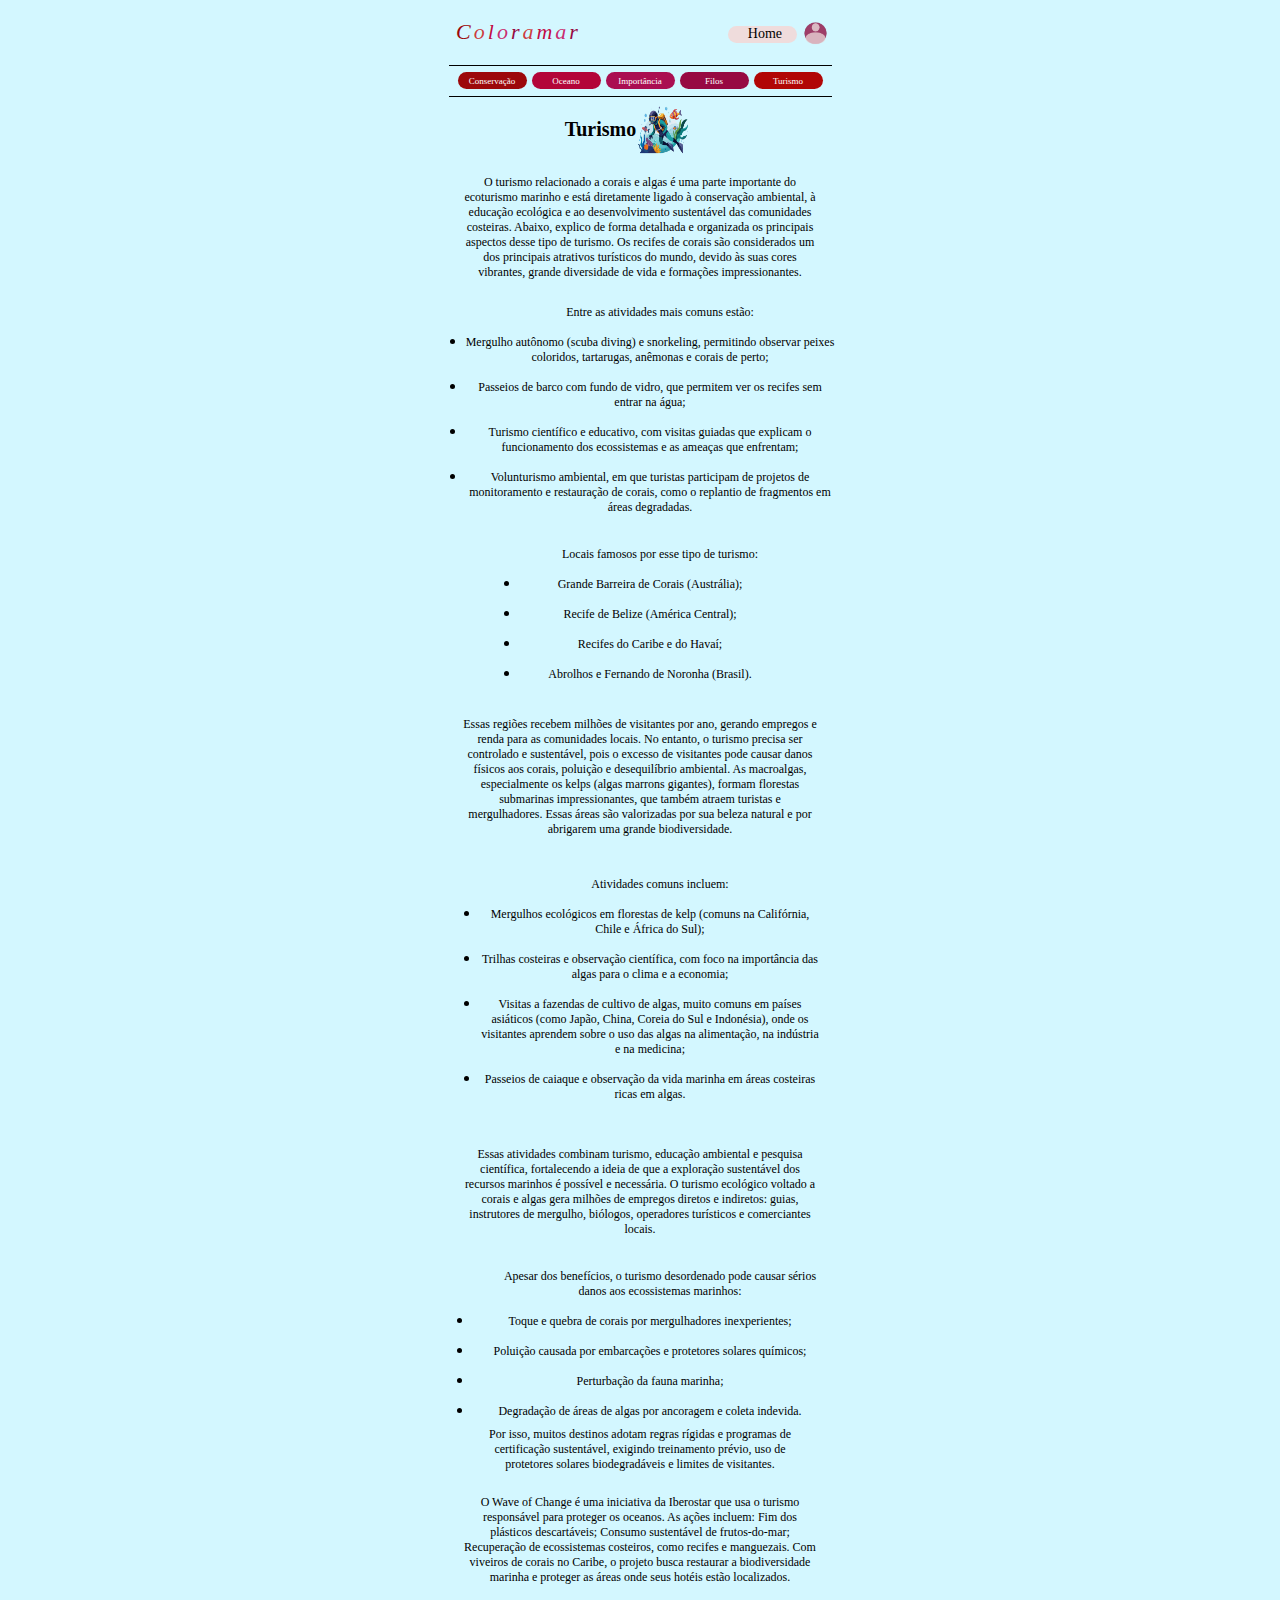
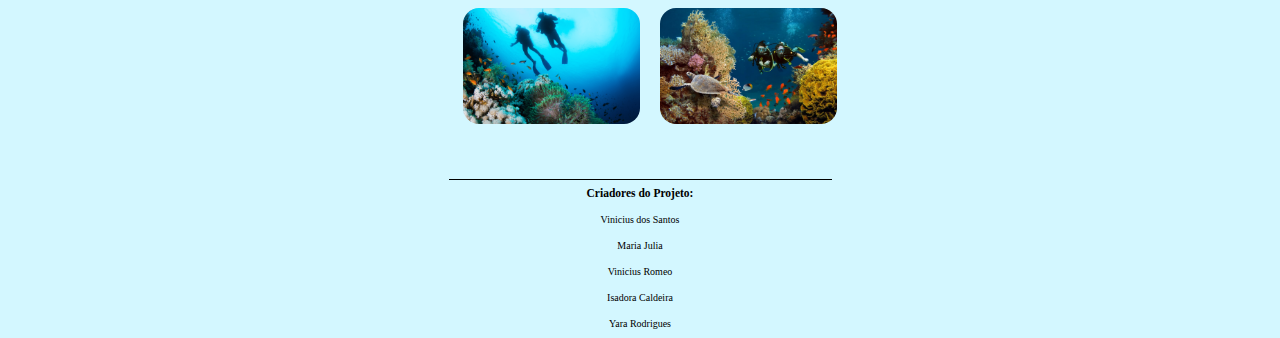
<file: turismo.html>
<!DOCTYPE html>
<html lang="pt-br">

<head>
    <meta charset="UTF-8">
    <meta name="viewport" content="width=device-width, initial-scale=1.0">
    <link rel="stylesheet" href="coloramar.css">
    <title>Turismo</title>
</head>

<body>

    <nav class="menu3">
        <h1 class="titulo" style="color: #9C080B" >C<span class="titulo" style="color: rgba(203, 7, 7, 0.79);" >o</span><span class="titulo" style="color: rgba(194, 5, 62, 0.97);" >l</span><span class="titulo" style="color: rgba(201, 16, 96, 0.90);" >o</span><span class="titulo" style="color: #970942;" >r</span><span class="titulo" style="color: rgba(203, 7, 7, 0.79);" >a</span><span class="titulo" style="color: rgba(194, 5, 62, 0.97);" >m</span><span class="titulo" style="color: rgba(201, 16, 96, 0.90);" >a</span><span class="titulo" style="color: #970942;" >r</span></h1>
        <ul class="retangulo9">
            <a class="letra" href="index.html"><h1 class="pgi1">Home</h1></a>
        </ul>
        <a href="Login.html"><img class="bola" src="login.png"></a>
    </nav>

    <nav class="linhamenu">
        <ul class="linha"></ul>
    </nav>

    <nav class="menu">
        <ul class="retangulo1">
            <a class="distancia" href="Conservacao.html"><h1 class="trocapg">Conservação</h1></a>
        </ul>
        <ul class="retangulo2">
            <a class="distancia" href="oceano.html"><h1 class="trocapg">Oceano</h1></a>
        </ul>
        <ul class="retangulo3">
            <a class="distancia" href="Importancia.html"><h1 class="trocapg">Importância</h1></a>
        </ul>
        <ul class="retangulo4">
            <a class="distancia" href="filos.html"><h1 class="trocapg">Filos</h1></a>
        </ul>
        <ul class="retangulo5">
            <a class="distancia" href="turismo.html"><h1 class="trocapg">Turismo</h1></a>
        </ul>
    </nav>

    <nav class="linhamenu">
        <ul class="linha4"></ul>
    </nav>

    
    <nav class="menu7">
        <h1 class="perguntasinicio2">Turismo</h1>
        <img class="png" src="c7cf7999961b269bea87a0d527254679a359f7e9.png">
    </nav>
    <nav class="navTurismo">
        <p class="turismo1"> O turismo relacionado a corais e algas é uma parte importante do ecoturismo marinho e está diretamente ligado à conservação ambiental, à educação ecológica e ao desenvolvimento sustentável das comunidades costeiras. Abaixo, explico de forma detalhada e organizada os principais aspectos desse tipo de turismo. Os recifes de corais são considerados um dos principais atrativos turísticos do mundo, devido às suas cores vibrantes, grande diversidade de vida e formações impressionantes.</p>
        
        <ul class="quadrado1"> 
            <p>Entre as atividades mais comuns estão:</p>
            <li><p>Mergulho autônomo (scuba diving) e snorkeling, permitindo observar peixes coloridos, tartarugas, anêmonas e corais de perto;</p></li>
            <li><p>Passeios de barco com fundo de vidro, que permitem ver os recifes sem entrar na água;</p></li>
            <li><p>Turismo científico e educativo, com visitas guiadas que explicam o funcionamento dos ecossistemas e as ameaças que enfrentam;</p></li>
            <li><p>Volunturismo ambiental, em que turistas participam de projetos de monitoramento e restauração de corais, como o replantio de fragmentos em áreas degradadas.</p></li>
        </ul>

        <ul class="quadrado2">
            <p>Locais famosos por esse tipo de turismo:</p>
            <li><p>Grande Barreira de Corais (Austrália);</p></li>
            <li><p>Recife de Belize (América Central);</p></li>
            <li><p>Recifes do Caribe e do Havaí;</p></li>
            <li><p>Abrolhos e Fernando de Noronha (Brasil).</p></li>
        </ul>

        <p class="turismo2">Essas regiões recebem milhões de visitantes por ano, gerando empregos e renda para as comunidades locais. No entanto, o turismo precisa ser controlado e sustentável, pois o excesso de visitantes pode causar danos físicos aos corais, poluição e desequilíbrio ambiental. As macroalgas, especialmente os kelps (algas marrons gigantes), formam florestas submarinas impressionantes, que também atraem turistas e mergulhadores. Essas áreas são valorizadas por sua beleza natural e por abrigarem uma grande biodiversidade.</p>
        
        <ul class="quadrado3">
            <p>Atividades comuns incluem:</p>
            <li><p>Mergulhos ecológicos em florestas de kelp (comuns na Califórnia, Chile e África do Sul);</p></li>
            <li><p>Trilhas costeiras e observação científica, com foco na importância das algas para o clima e a economia;</p></li>
            <li><p>Visitas a fazendas de cultivo de algas, muito comuns em países asiáticos (como Japão, China, Coreia do Sul e Indonésia), onde os visitantes aprendem sobre o uso das algas na alimentação, na indústria e na medicina;</p></li>
            <li><p>Passeios de caiaque e observação da vida marinha em áreas costeiras ricas em algas.</p></li>
        </ul>
        
        <p class="turismo3">Essas atividades combinam turismo, educação ambiental e pesquisa científica, fortalecendo a ideia de que a exploração sustentável dos recursos marinhos é possível e necessária. O turismo ecológico voltado a corais e algas gera milhões de empregos diretos e indiretos: guias, instrutores de mergulho, biólogos, operadores turísticos e comerciantes locais.</p>
        
        <ul class="quadrado4"> 
            <p>Apesar dos benefícios, o turismo desordenado pode causar sérios danos aos ecossistemas marinhos:</p>
            <li><p>Toque e quebra de corais por mergulhadores inexperientes;</p></li>
            <li><p>Poluição causada por embarcações e protetores solares químicos;</p></li>
            <li><p>Perturbação da fauna marinha;</p></li>
            <li><p>Degradação de áreas de algas por ancoragem e coleta indevida.</p></li>
        </ul>

        <p class="turismo4">Por isso, muitos destinos adotam regras rígidas e programas de certificação sustentável, exigindo treinamento prévio, uso de protetores solares biodegradáveis e limites de visitantes.</p>
        <p class="turismo5">O Wave of Change é uma iniciativa da Iberostar que usa o turismo responsável para proteger os oceanos. As ações incluem: Fim dos plásticos descartáveis; Consumo sustentável de frutos-do-mar; Recuperação de ecossistemas costeiros, como recifes e manguezais. Com viveiros de corais no Caribe, o projeto busca restaurar a biodiversidade marinha e proteger as áreas onde seus hotéis estão localizados.</p>


    </nav>

    <nav class="menu10">
        <img class="png2" src="47c5214c11b33966cb86e9adc5afec6435f2c791.png">
        <img class="png2" src="1a462147cd8060ff7a850d0cd8edaf44d0e016d8.jpg">
    </nav>

    
    



    <nav class="linhamenu">
        <ul class="linha"></ul>
    </nav>

    <nav class="menu4">
        <h1 class="criadores" style="color: #000000">Criadores do Projeto: </h1>
        <p class="nomes">Vinicius dos Santos</p>
        <p class="nomes">Maria Julia</p>
        <p class="nomes">Vinicius Romeo</p>
        <p class="nomes">Isadora Caldeira</p>
        <p class="nomes">Yara Rodrigues</p>
    </nav>
    <script src="Coloramar.js"></script>

</body>
</file>
<file: coloramar.css>
body{
   background-color: #D3F7FF;
   background-size: 100%;
}


/* Cabeçalho */


.menu3 h1 {
   display: flex;
   flex-wrap: nowrap;
   flex-direction: row;
   margin: 0 5px;
   margin-bottom:0%;
   margin-inline-end: 150px;
}
.retangulo9 {
   width: 29px;
   height: 17px;
   flex-shrink: 0;
   border-radius: 16px;
   background: #EFDCDC;
}
.retangulo9 h1{
   color: rgb(0, 0, 0);
   font-family: "Kadwa";
   font-size: 14px;
   font-style: normal;
   text-align: center;
   font-weight: 400;
   line-height: normal;
   margin-inline-end: 100px;
}
.retangulo9 a{
   display: flex;
   text-decoration: none;
   justify-content: center;
   margin-inline-end: -60px;
}
.espaço {
   width: 39px;
   height: 17px;
   flex-shrink: 0;
   border-radius: 16px;
   background-color: rgba(211, 247, 255, 1);
   padding-left: 30px;
}
.titulo {
   color: rgba(194, 5, 62, 0.97);
   font-family: "Pacifico";
   font-size: 22px;
   font-style: normal;
   font-weight: 500;
   line-height: normal;
   font-style: italic;
   margin-inline-start: 3px;
   margin-bottom: 5px;
}
.bola {
   margin-inline-start: 5px;
   width: 27px;
   height: 27px;
   flex-shrink: 0;
   border-radius: 50%;
}
.pgi1 {
   margin-inline-end: 30px;
}


/* Linhas */


.linhamenu{
   display: flex;
   unicode-bidi: isolate;
   align-items: center;
   justify-content: center;
   align-content: center;
   padding: 0%;
   margin: 5px;
}
.linha {
   width: 383px;
   height: 0.75px;
   background: #000;
   padding: 0%;
   margin: 0%;
}
.linha4 {
   width: 383px;
   height: 0.50px;
   background: #000;
   padding: 0%;
   margin: 0%;
}


/* Troca de paginas */


nav {
   display: flex;
   unicode-bidi: isolate;
   padding: 1.5px;
   align-items: center;
   justify-content: center;
   align-content: center;
   flex-wrap: nowrap;
   flex-direction: row;
}
.menu ul {
   display: flex;
   width: 29px;
   height: 17px;
   flex-shrink: 0;
   border-radius: 16px;
   flex-wrap: nowrap;
   flex-direction: row;
   margin: 0 2.5px;
   align-content: center;
   justify-content: center;
}
.retangulo1 {
   background: #9C080B;
}
.retangulo2 {
   background: #B30539;
}
.retangulo3 {
   background: #AA0E51;
}
.retangulo4 {
   background: #970942; 
}
.retangulo5 {
   background: #B10606;
}
.distancia {
   display: flex;
   align-items: center;
   justify-content: center;
   align-content: center;
   margin-inline-end: 40px;
}
.trocapg {
   color: rgb(255, 255, 255);
   font-family: "Kadwa";
   font-size: 9px;
   font-style: normal;
   font-weight: 400;
   line-height: normal;
}
a {
   text-decoration: none;
}


/* Carrossel */


.carrossel {
   margin:  0 auto;
   width: 229px;
   height: 129px;
   overflow: hidden;
   border-radius: 16px;
   margin-top: 20px;
}
.slides {
   width: 400%;
   height: 129px;
   border-radius: 16px;
   display: flex;
}
.slides input {
   display: none;
}
.img1{
   width: 25%;
   position: relative;
   transition: 1.5s;
}
.img1 img{
   width: 229px;
}
.img2{
   width: 25%;
   position: relative;
   transition: 1.5s;
}
.img2 img{
   width: 229px;
}
.img3{
   width: 25%;
   position: relative;
   transition: 1.5s;
}
.img3 img{
   width: 229px;
}
.img4{
   width: 25%;
   position: relative;
   transition: 1.5s;
}
.img4 img{
   width: 229px;
}
.nvgmnl {
   position: absolute;
   width: 229px;
   margin-top: -20px;
   display: flex;
   justify-content: center;
}
.mnlbtn {
   border: 2px solid #FFF;
   padding: 3px;
   border-radius: 8px;
   cursor: pointer;
   transition: 1s;
}
.mnlbtn:not(:last-child) {
   margin-right: 40px;
}
#radio1:checked ~ .img1 {
   margin-left: 0;
}
#radio2:checked ~ .img1 {
   margin-left: -25%;
}
#radio3:checked ~ .img1 {
   margin-left: -50%;
}
#radio4:checked ~ .img1 {
   margin-left: -75%;
}


/* Informações das Paginas */


.menu5 {
   display: flex;
   flex-shrink: 0;
   flex-wrap: nowrap;
   flex-direction: row;
   align-content: center;
   justify-content: center;
   padding: 0%;
   margin: 0%;
   margin-top: 10px;
}
.menu8 {
   display: flex;
   flex-shrink: 0;
   flex-wrap: nowrap;
   flex-direction: row;
   align-content: center;
   justify-content: center;
   padding: 0%;
   margin: 0%;
   margin-top: 10px;
}
.menu9 {
   display: flex;
   flex-shrink: 0;
   flex-wrap: nowrap;
   flex-direction: row;
   align-content: center;
   justify-content: center;
   padding: 0%;
   margin: 0%;
   margin-top: 10px;
}


/* Informações das Paginas - titulos */


.perguntas {
   color: #000;
   font-family: "Kavoon";
   font-size: 20px;
   font-style: normal;
   font-weight: 400;
   line-height: normal;
   display: flex;
   justify-content: center;
   margin-inline-start: 30px;
   font-weight: bold;
}
.perguntasinicio1 {
   color: #000;
   font-family: "Kavoon";
   font-size: 20px;
   font-style: normal;
   font-weight: 400;
   line-height: normal;
   display: flex;
   justify-content: center;
   margin-inline-start: 5px;
   font-weight: bold;
}
.perguntasinicio2 {
   color: #000;
   font-family: "Kavoon";
   font-size: 20px;
   font-style: normal;
   font-weight: 400;
   line-height: normal;
   display: flex;
   justify-content: center;
   margin-inline-start: -25px;
   font-weight: bold;
}


/* Informações das Paginas - imagens */


.png {
   width: 54px;
   height: 54px;
   flex-shrink: 0;
   aspect-ratio: 1/1;
   display: flex;
   justify-content: center;
}
.pngespecial {
   width: 77.175px;
   height: 51.45px;
   transform: rotate(11.259deg);
   flex-shrink: 0;
   aspect-ratio: 77.17/51.45;
   opacity: 0.7;
}
.mostruario {
   width: 282px;
   height: 158px;
   flex-shrink: 0;
   aspect-ratio: 141/79;
   border-radius: 16px;
   margin-bottom: 20px;
}
.menuIMG {
   display: flex;
   flex-shrink: 0;
   flex-wrap: nowrap;
   flex-direction: column;
   align-content: center;
   justify-content: center;
}
.menu10 {
   display: flex;
   flex-wrap: nowrap;
   flex-direction: row;
   align-content: center;
   justify-content: center;
   flex-shrink: 0;
   padding: 0%;
   margin: 0%;
   margin-top: 20px;
}
.png2 {
   width: 177px;
   height: 116px;
   flex-shrink: 0;
   aspect-ratio: 177/116;
   margin-inline-start: 20px;
   display: flex;
   justify-content: center;
   border-radius: 16px;
   margin-bottom: 50px;
}
#imgespecial {
   margin-bottom: 35px;
}


/* Informações das Paginas - explicações */


.sectionEXP {
   display: flex;
   flex-shrink: 0;
   margin: -10px;
   flex-wrap: nowrap;
   flex-direction: row;
   align-content: center;
   justify-content: center;
}
.explicacao1 {
   width: 261px;
   height: 159px;
   flex-shrink: 0;
   color: #000;
   text-align: center;
   font-family: "Kaisei Tokumin";
   font-size: 12px;
   font-style: normal;
   font-weight: 400;
   line-height: normal;
   margin-top: -5px;
}
.explicacao2 {
   width: 292px;
   height: 297px;
   flex-shrink: 0;
   color: #000;
   text-align: center;
   font-family: "Kaisei Tokumin";
   font-size: 12px;
   font-style: normal;
   font-weight: 400;
   line-height: normal;
   margin-top: -3px;
}
.explicacao3 {
   width: 259px;
   height: 176px;
   flex-shrink: 0;
   color: #000;
   text-align: center;
   font-family: "Kaisei Tokumin";
   font-size: 12px;
   font-style: normal;
   font-weight: 400;
   line-height: normal;
   margin-top: -5px;
   margin-bottom: 100px;
}
.explicacao4 {
   width: 326px;
   height: 493px;
   flex-shrink: 0;
   color: #000;
   text-align: center;
   font-family: "Kaisei Tokumin";
   font-size: 12px;
   font-style: normal;
   font-weight: 400;
   line-height: normal;
   margin-bottom: 100px;
}
.explicacao5 {
   width: 326px;
   height: 562px;
   flex-shrink: 0;
   color: #000;
   text-align: center;
   font-family: "Kaisei Tokumin";
   font-size: 12px;
   font-style: normal;
   font-weight: 400;
   line-height: normal;
   margin-bottom: 100px;
}
.explicacao6 {
   width: 326px;
   height: 393px;
   flex-shrink: 0;
   color: #000;
   text-align: center;
   font-family: "Kaisei Tokumin";
   font-size: 12px;
   font-style: normal;
   font-weight: 400;
   line-height: normal;
   margin-bottom: 100px;
}
.explicacao7 {
   width: 326px;
   height: 280px;
   flex-shrink: 0;
   color: #000;
   text-align: center;
   font-family: "Kaisei Tokumin";
   font-size: 12px;
   font-style: normal;
   font-weight: 400;
   line-height: normal;
   margin-bottom: 100px;
}
.explicacao8 {
   width: 326px;
   height: 453px;
   flex-shrink: 0;
   color: #000;
   text-align: center;
   font-family: "Kaisei Tokumin";
   font-size: 12px;
   font-style: normal;
   font-weight: 400;
   line-height: normal;
   margin-bottom: 100px;
}
.explicacao9 {
   width: 326px;
   height: 200px;
   flex-shrink: 0;
   color: #000;
   text-align: center;
   font-family: "Kaisei Tokumin";
   font-size: 12px;
   font-style: normal;
   font-weight: 400;
   line-height: normal;
   margin-bottom: 100px;
}
.explicacao10 {
   width: 280px;
   height: 229px;
   flex-shrink: 0;
   color: #000;
   text-align: center;
   font-family: "Kaisei Tokumin";
   font-size: 12px;
   font-style: normal;
   font-weight: 400;
   line-height: normal;
   margin-bottom: 100px;
}
.explicacao11 {
   width: 280px;
   height: 186px;
   flex-shrink: 0;
   color: #000;
   text-align: center;
   font-family: "Kaisei Tokumin";
   font-size: 12px;
   font-style: normal;
   font-weight: 400;
   line-height: normal;
   margin-bottom: 100px;
}
.explicacao12 {
   width: 280px;
   height: 126px;
   flex-shrink: 0;
   color: #000;
   text-align: center;
   font-family: "Kaisei Tokumin";
   font-size: 12px;
   font-style: normal;
   font-weight: 400;
   line-height: normal;
   margin-bottom: 100px;
}
.explicacao13 {
   width: 280px;
   height: 74px;
   flex-shrink: 0;
   color: #000;
   text-align: center;
   font-family: "Kaisei Tokumin";
   font-size: 12px;
   font-style: normal;
   font-weight: 400;
   line-height: normal;
   margin-bottom: 100px;
}
.explicacao14 {
   width: 280px;
   height: 81px;
   flex-shrink: 0;
   color: #000;
   text-align: center;
   font-family: "Kaisei Tokumin";
   font-size: 12px;
   font-style: normal;
   font-weight: 400;
   line-height: normal;
   margin-bottom: 100px;
}
.explicacao15 {
   width: 280px;
   height: 143px;
   flex-shrink: 0;
   text-align: center;
   font-family: "Kaisei Tokumin";
   font-size: 12px;
   font-style: normal;
   font-weight: 400;
   line-height: normal;
   margin-bottom: 100px;
}
.explicacao16 {
   width: 280px;
   height: 155px;
   flex-shrink: 0;
   color: #000;
   text-align: center;
   font-family: "Kaisei Tokumin";
   font-size: 12px;
   font-style: normal;
   font-weight: 400;
   line-height: normal;
   margin-bottom: 100px;
}
.explicacao17 {
   width: 280px;
   height: 106px;
   flex-shrink: 0;
   color: #000;
   text-align: center;
   font-family: "Kaisei Tokumin";
   font-size: 12px;
   font-style: normal;
   font-weight: 400;
   line-height: normal;
   margin-bottom: 100px;
}
.explicacao18 {
   width: 280px;
   height: 143px;
   flex-shrink: 0;
   color: #000;
   text-align: center;
   font-family: "Kaisei Tokumin";
   font-size: 12px;
   font-style: normal;
   font-weight: 400;
   line-height: normal;
   margin-bottom: 100px;
}


/* Informações das Paginas - ESPECIAL TURISMO */


.navTurismo {
   display: flex;
   unicode-bidi: isolate;
   padding: 5px;
   align-items: center;
   justify-content: center;
   align-content: center;
   flex-wrap: nowrap;
   flex-direction: column;
}
.navTurismo p {
   flex-shrink: 0;
   color: #000;
   text-align: center;
   font-family: "Kaisei Tokumin";
   font-size: 12px;
   font-style: normal;
   font-weight: 400;
   line-height: normal;
}
.navTurismo li {
   margin-inline-start: -20px;
}
.quadrado1 {
   width: 349px;
   height: 210px;
   flex-shrink: 0;
}
.quadrado2 {
   width: 241px;
   height: 154px;
   flex-shrink: 0;
}
.quadrado3 {
   width: 321px;
   height: 254px;
   flex-shrink: 0;

}
.quadrado4 {
   width: 335px;
   height: 142px;
   flex-shrink: 0;
}
.turismo1 {
   width: 356px;
   height: 90px;
   flex-shrink: 0;
}
.turismo2 {
   width: 356px;
   height: 120px;
   flex-shrink: 0;
}
.turismo3 {
   width: 354px;
   height: 82px;
   flex-shrink: 0;
}
.turismo4 {
   width: 335px;
   height: 44px;
   flex-shrink: 0;
}
.turismo5 {
   width: 356px;
   height: 76px;
   flex-shrink: 0;
}


/* Criadores do Projeto */


.menu4 {
   display: flex;
   flex-wrap: nowrap;
   flex-direction: column;
   margin: 0 30px;
   gap: 15px;
   align-content: center;
   justify-content: center;
}
.criadores{
   font-family: "Kavoon";
   font-size: 11.5px;
   font-style: normal;
   font-weight: 1200;
   line-height: normal;
   margin: 0;
   padding: 0;
}
.nomes{
   color: #000;
   font-family: "Kdam Thmor Pro";
   font-size: 10px;
   font-style: normal;
   font-weight: 400;
   line-height: normal;
   margin: 0 30px;
   gap: 15px;
}


/* Pagina Cadastro */


.menu7 {
   display: flex;
   flex-shrink: 0;
   border-radius: 16px;
   margin: 0 10px;
   flex-wrap: nowrap;
   flex-direction: row;
   align-content: center;
   justify-content: center;
}
.retangulo12 {
   width: 289px;
   height: 581px;
   flex-shrink: 0;
   border-radius: 16px;
   background: #FFF;
}
.retangulo12 img{
   display: flex;
   width: 180px;
   height: 146px;
   flex-shrink: 0;
   aspect-ratio: 90/73;
  margin-inline-start: 35px;
  margin-top: 15px;
}
.retangulo12 input{
   width: 227px;
   height: 28px;
   flex-shrink: 0;
   border-radius: 16px;
   border: 1px solid #000;
   background: rgba(240, 240, 240, 0.90);
   box-shadow: 0 4px 10px 0 rgba(0, 0, 0, 0.25);
   display: flex;
   justify-content: center;
   margin-inline-start: 5px;
}
.retangulo12 h1{
   color: #000;
   font-family: Kavoon;
   font-size: 18px;
   font-style: normal;
   font-weight: 400;
   line-height: normal;
   display: flex;
}
.retangulo12 button{
   width: 143px;
   height: 33px;
   flex-shrink: 0;
   border-radius: 16px;
   background: #17DEDA;
   box-shadow: 0 4px 10px 0 rgba(0, 0, 0, 0.25);
   margin-top: 30px;
   margin-inline-start: 52.5px;
}
.retangulo12 p{
   flex-shrink: 0;
   color: #000;
   font-family: "Kdam Thmor Pro";
   font-size: 17px;
   font-style: normal;
   font-weight: 400;
   line-height: normal;
   display: flex;
   justify-content: center;
   margin-inline-end: 55px;
}


/* Pagina Login */


.retangulo13 {
   width: 289px;
   height: 581px;
   flex-shrink: 0;
   border-radius: 16px;
   background: #FFF;
}
.retangulo13 img{
   display: flex;
   width: 180px;
   height: 146px;
   flex-shrink: 0;
   aspect-ratio: 90/73;
  margin-inline-start: 35px;
  margin-top: 15px;
}
.retangulo13 input{
   width: 227px;
   height: 28px;
   flex-shrink: 0;
   border-radius: 16px;
   border: 1px solid #000;
   background: rgba(240, 240, 240, 0.90);
   box-shadow: 0 4px 10px 0 rgba(0, 0, 0, 0.25);
   display: flex;
   justify-content: center;
   margin-inline-start: 5px;
}
.retangulo13 h1{
   color: #000;
   font-family: Kavoon;
   font-size: 18px;
   font-style: normal;
   font-weight: 400;
   line-height: normal;
   display: flex;
}
.retangulo13 button{
   width: 143px;
   height: 33px;
   flex-shrink: 0;
   border-radius: 16px;
   background: #17DEDA;
   box-shadow: 0 4px 10px 0 rgba(0, 0, 0, 0.25);
   margin-top: 30px;
   margin-inline-start: 52.5px;
}
.retangulo13 p{
   flex-shrink: 0;
   color: #000;
   font-family: "Kdam Thmor Pro";
   font-size: 17px;
   font-style: normal;
   font-weight: 400;
   line-height: normal;
   display: flex;
   justify-content: center;
   margin-inline-end: 55px;
}
.separação {
   display: flex;
   flex-shrink: 0;
   border-radius: 16px;
   flex-wrap: nowrap;
   flex-direction: row;
   margin: 0 10px;
   align-content: center;
   justify-content: center;
   margin-inline-start: 30px;
}
.linha2 {
   width: 89px;
   height: 1px;
   background: rgba(0, 0, 0, 0.28);
   margin-top: 40px;
   margin-inline-end: -25px;
}
.meio {
   color: rgba(0, 0, 0, 0.28);
   font-family: Kadwa;
   font-size: 20px;
   font-style: normal;
   font-weight: 400;
   line-height: normal;
   margin-top: 27.5px;
   opacity: 0.7;
   margin-left: -20px;
}
.linha3 {
   width: 89px;
   height: 1px;
   background: rgba(0, 0, 0, 0.28);
   margin-top: 40px;
   margin-inline-start: -25px;

}
.trocarpg {
   color: #9E1010;
   font-family: Kadwa;
   font-size: 18px;
   font-style: normal;
   font-weight: 400;
   line-height: normal;
   display: flex;
   flex-direction: row;
   align-content: center;
   justify-content: center;
   margin-inline-end: 50px;
   margin-top: 20px;
}
.aviso {
   color: #9E1010;
   font-family: Kadwa;
   font-size: 28px;
   font-style: normal;
   font-weight: 400;
   line-height: normal;
   display: flex;
   flex-direction: row;
   align-content: center;
   justify-content: center;
   margin-inline-end: 50px;
}
</file>
